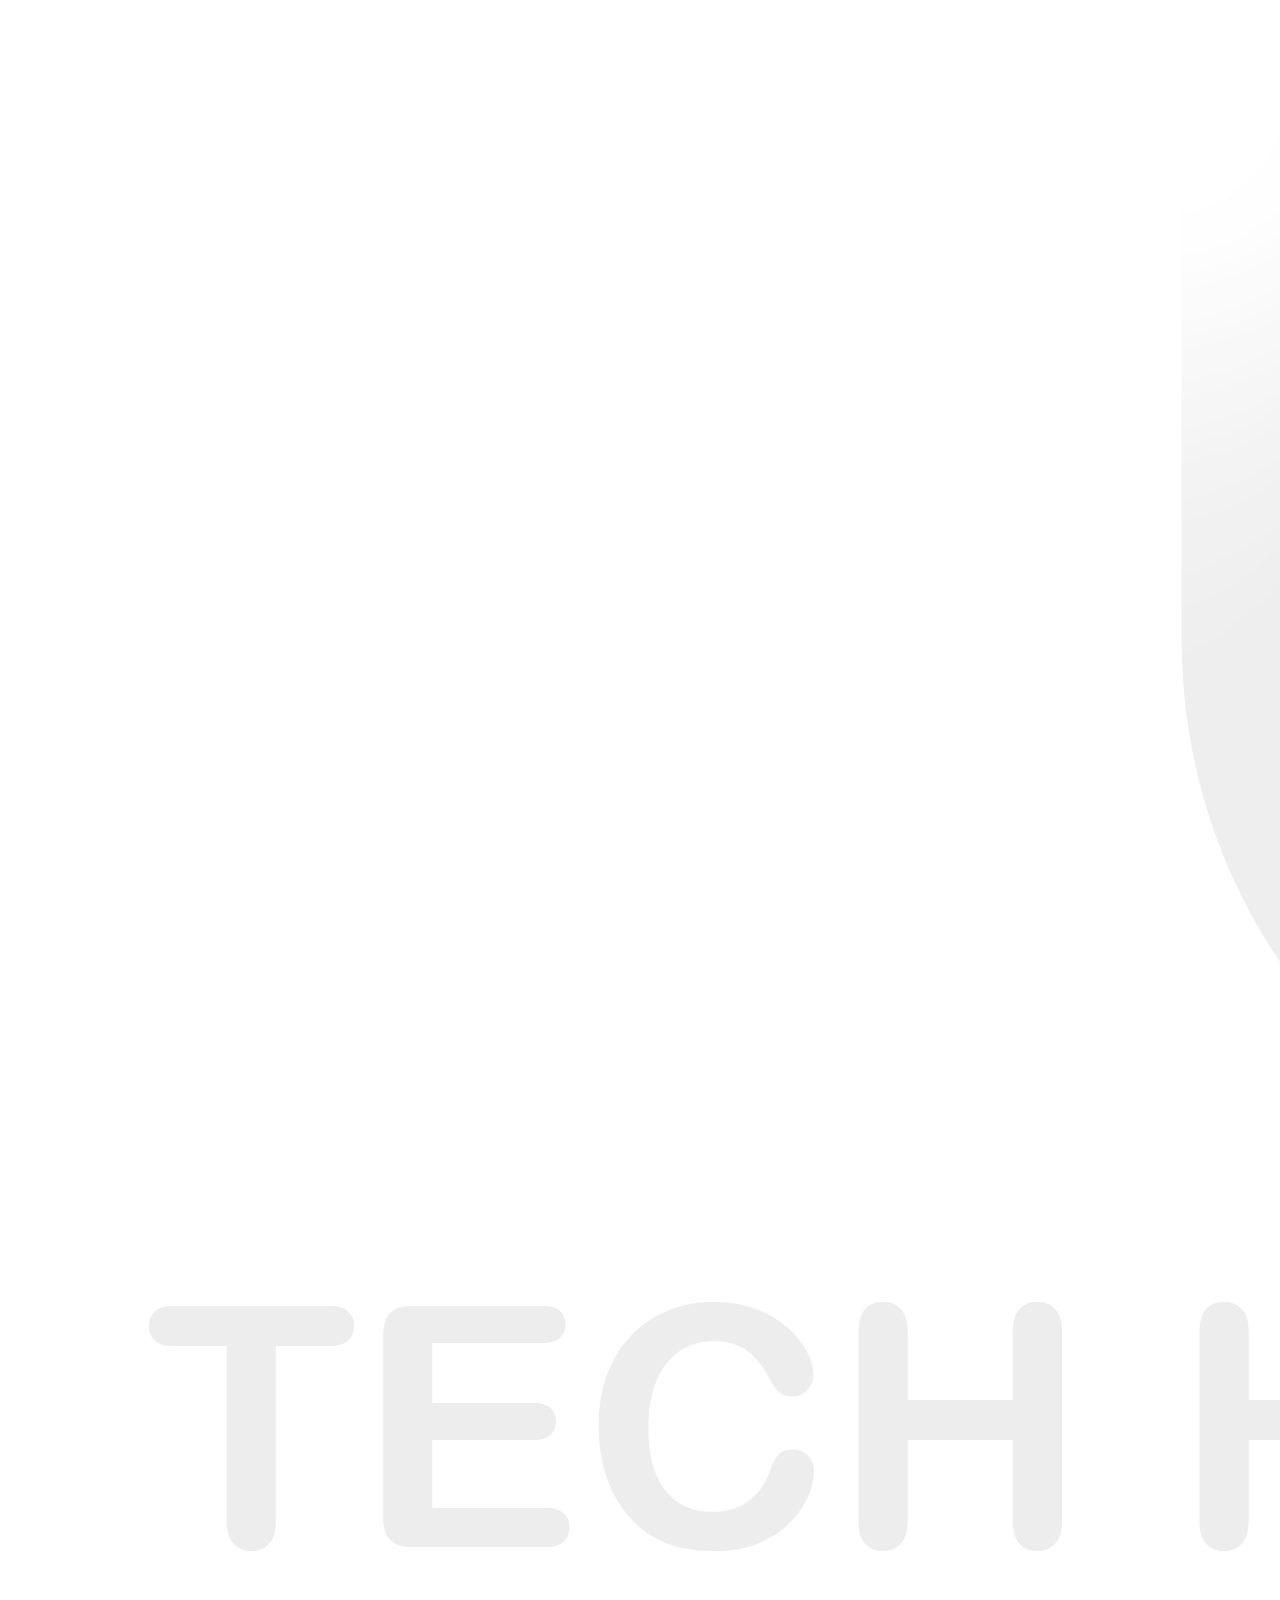
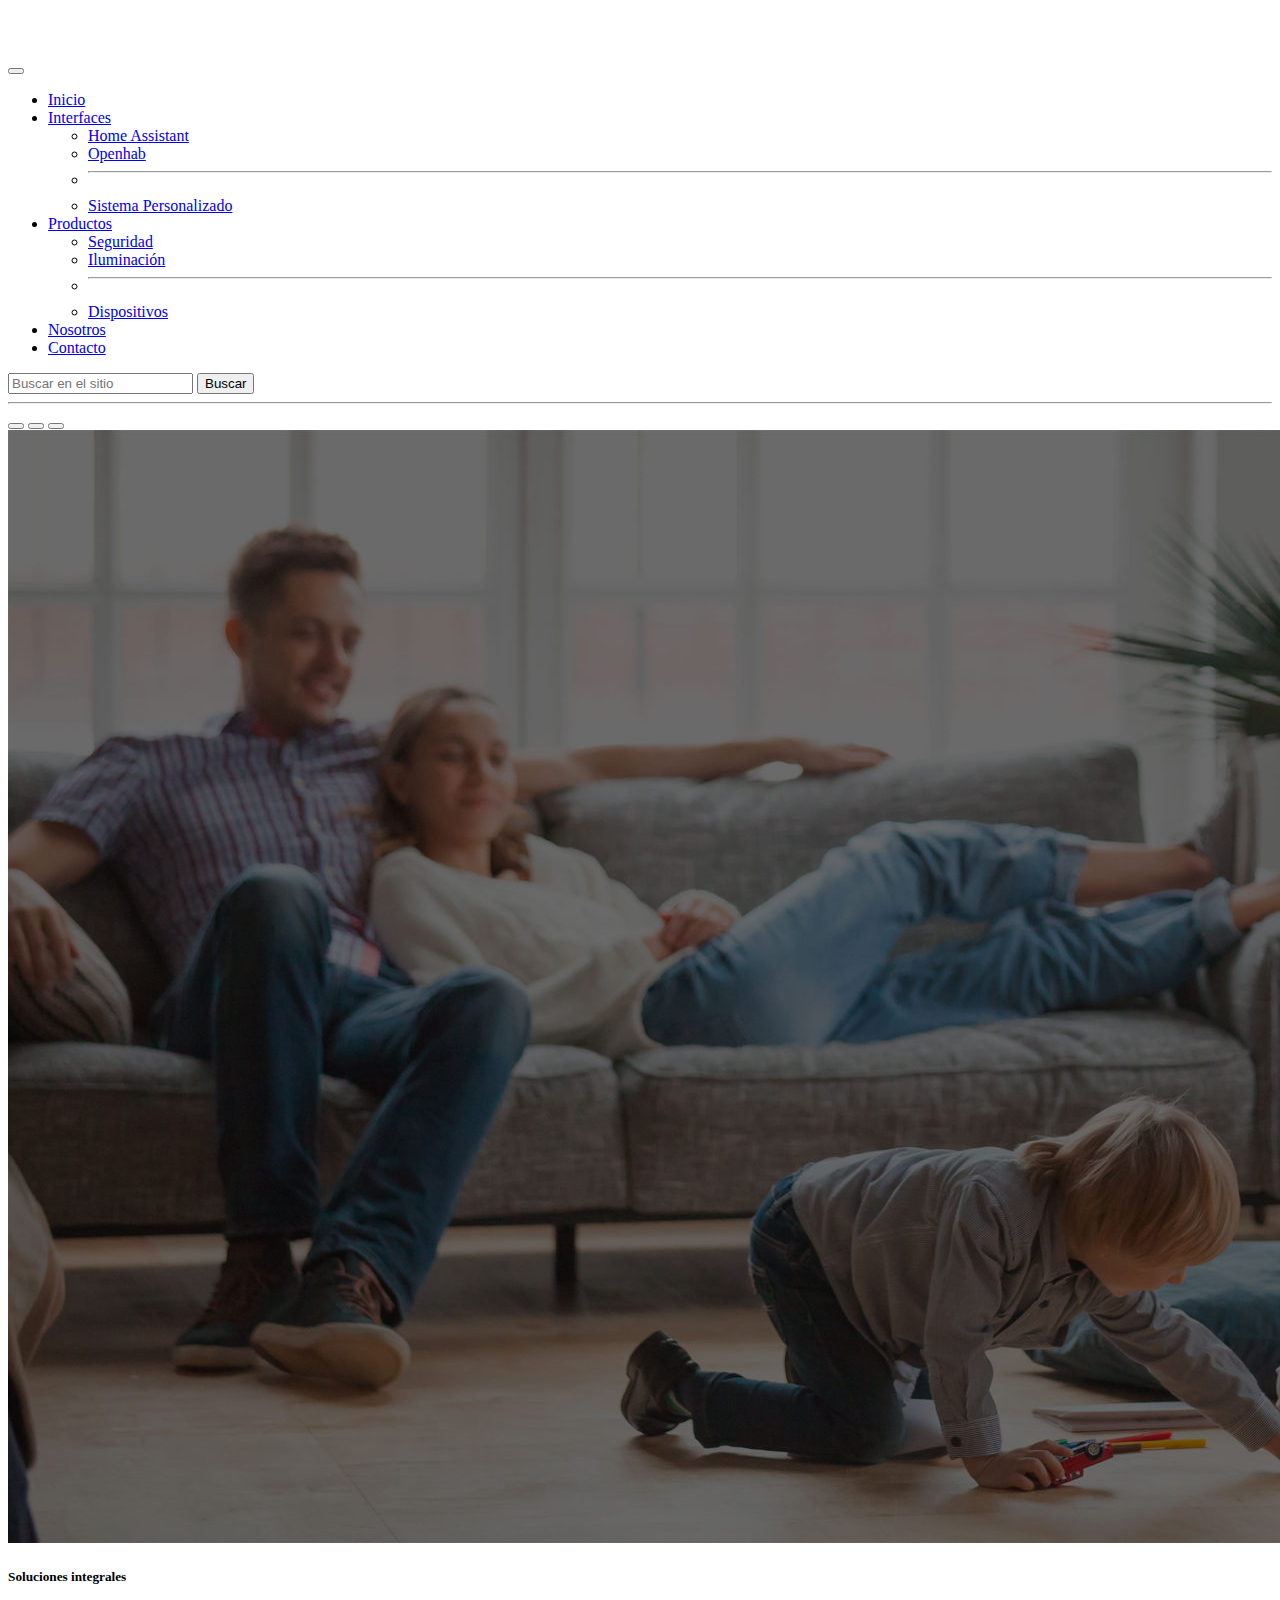
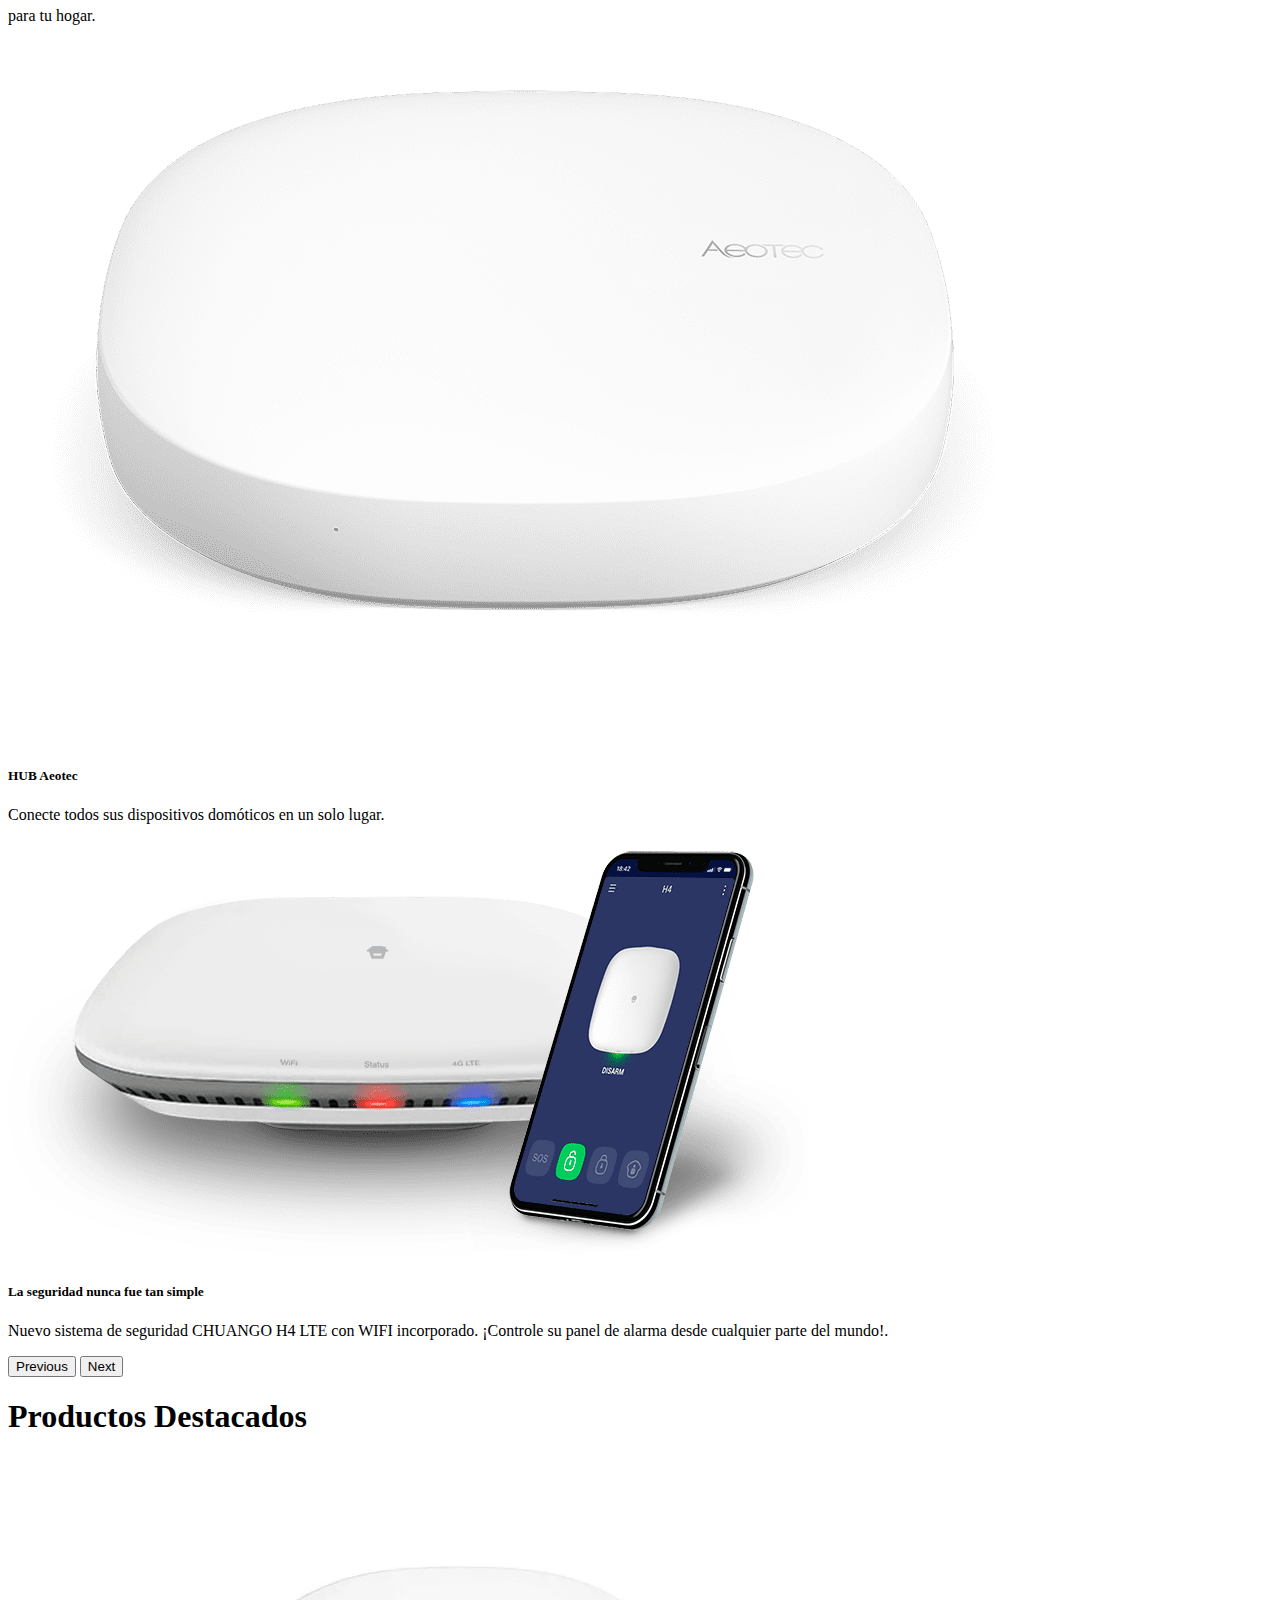
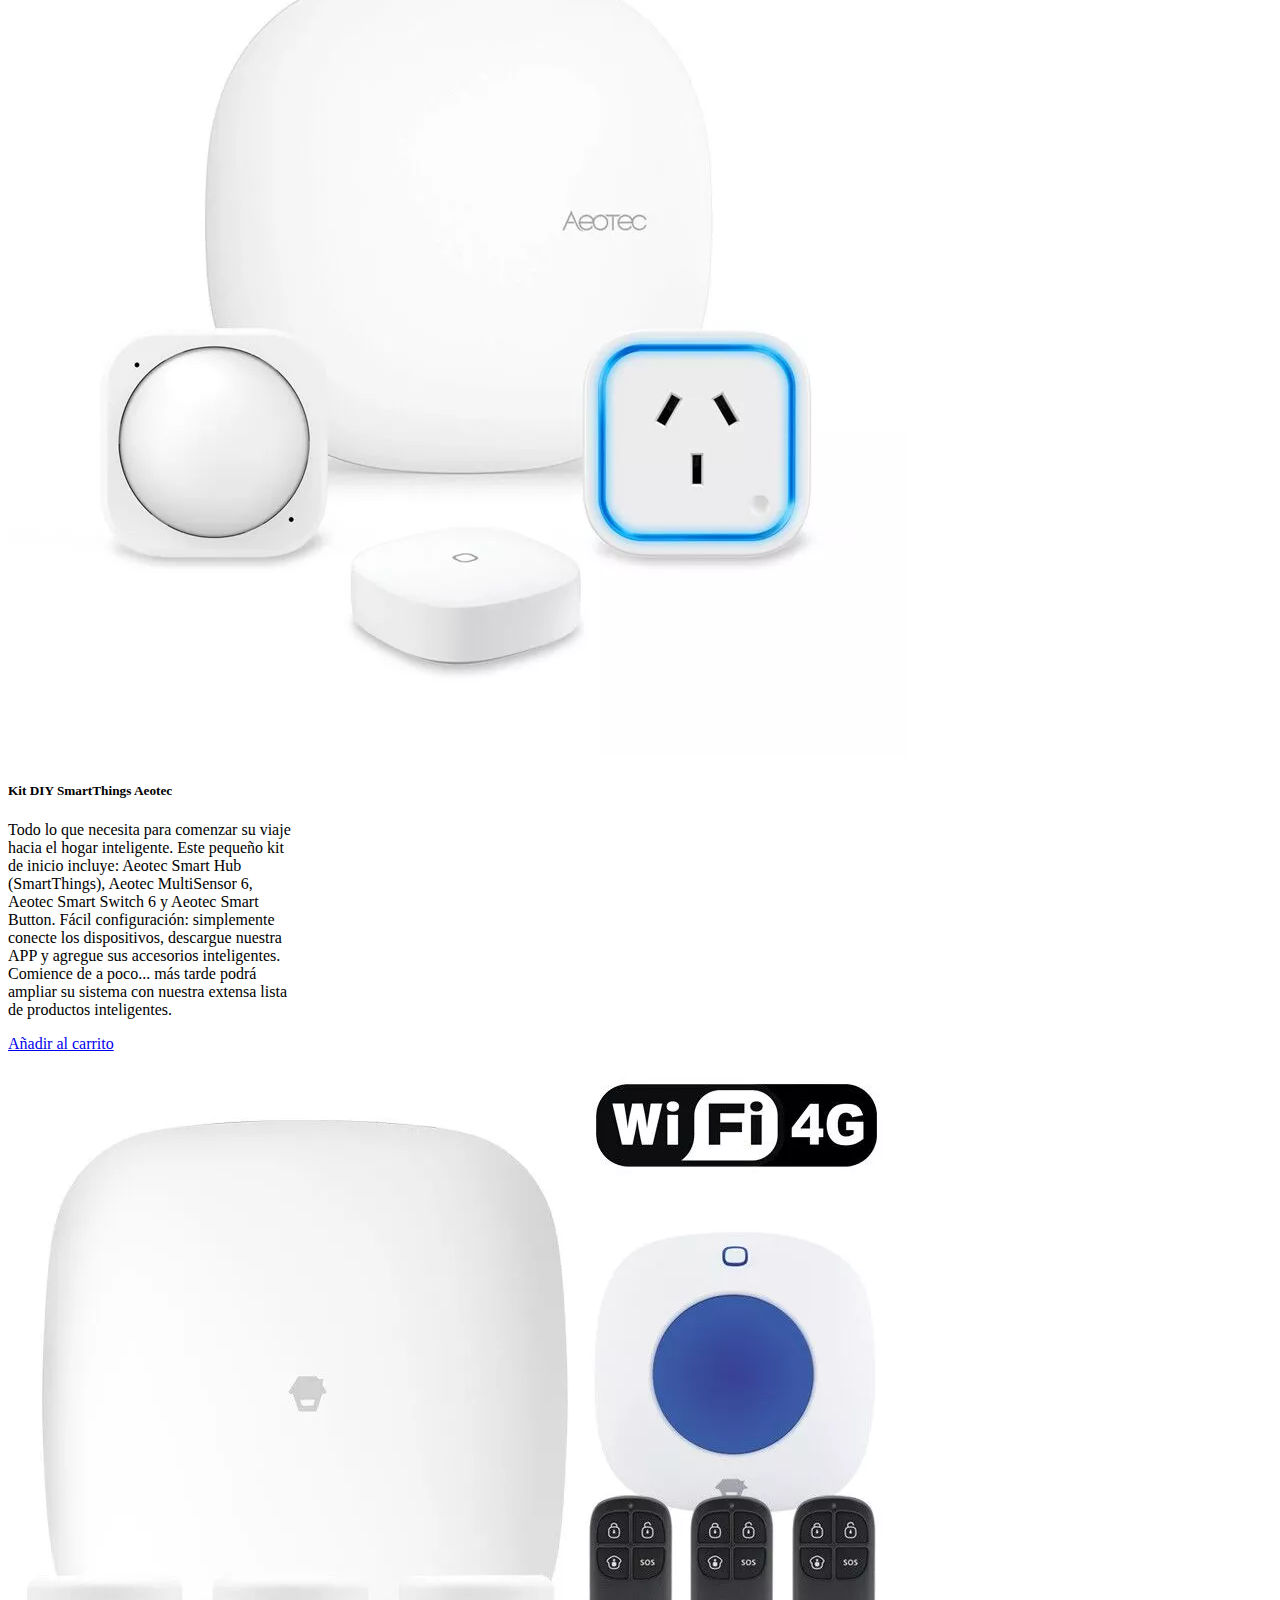
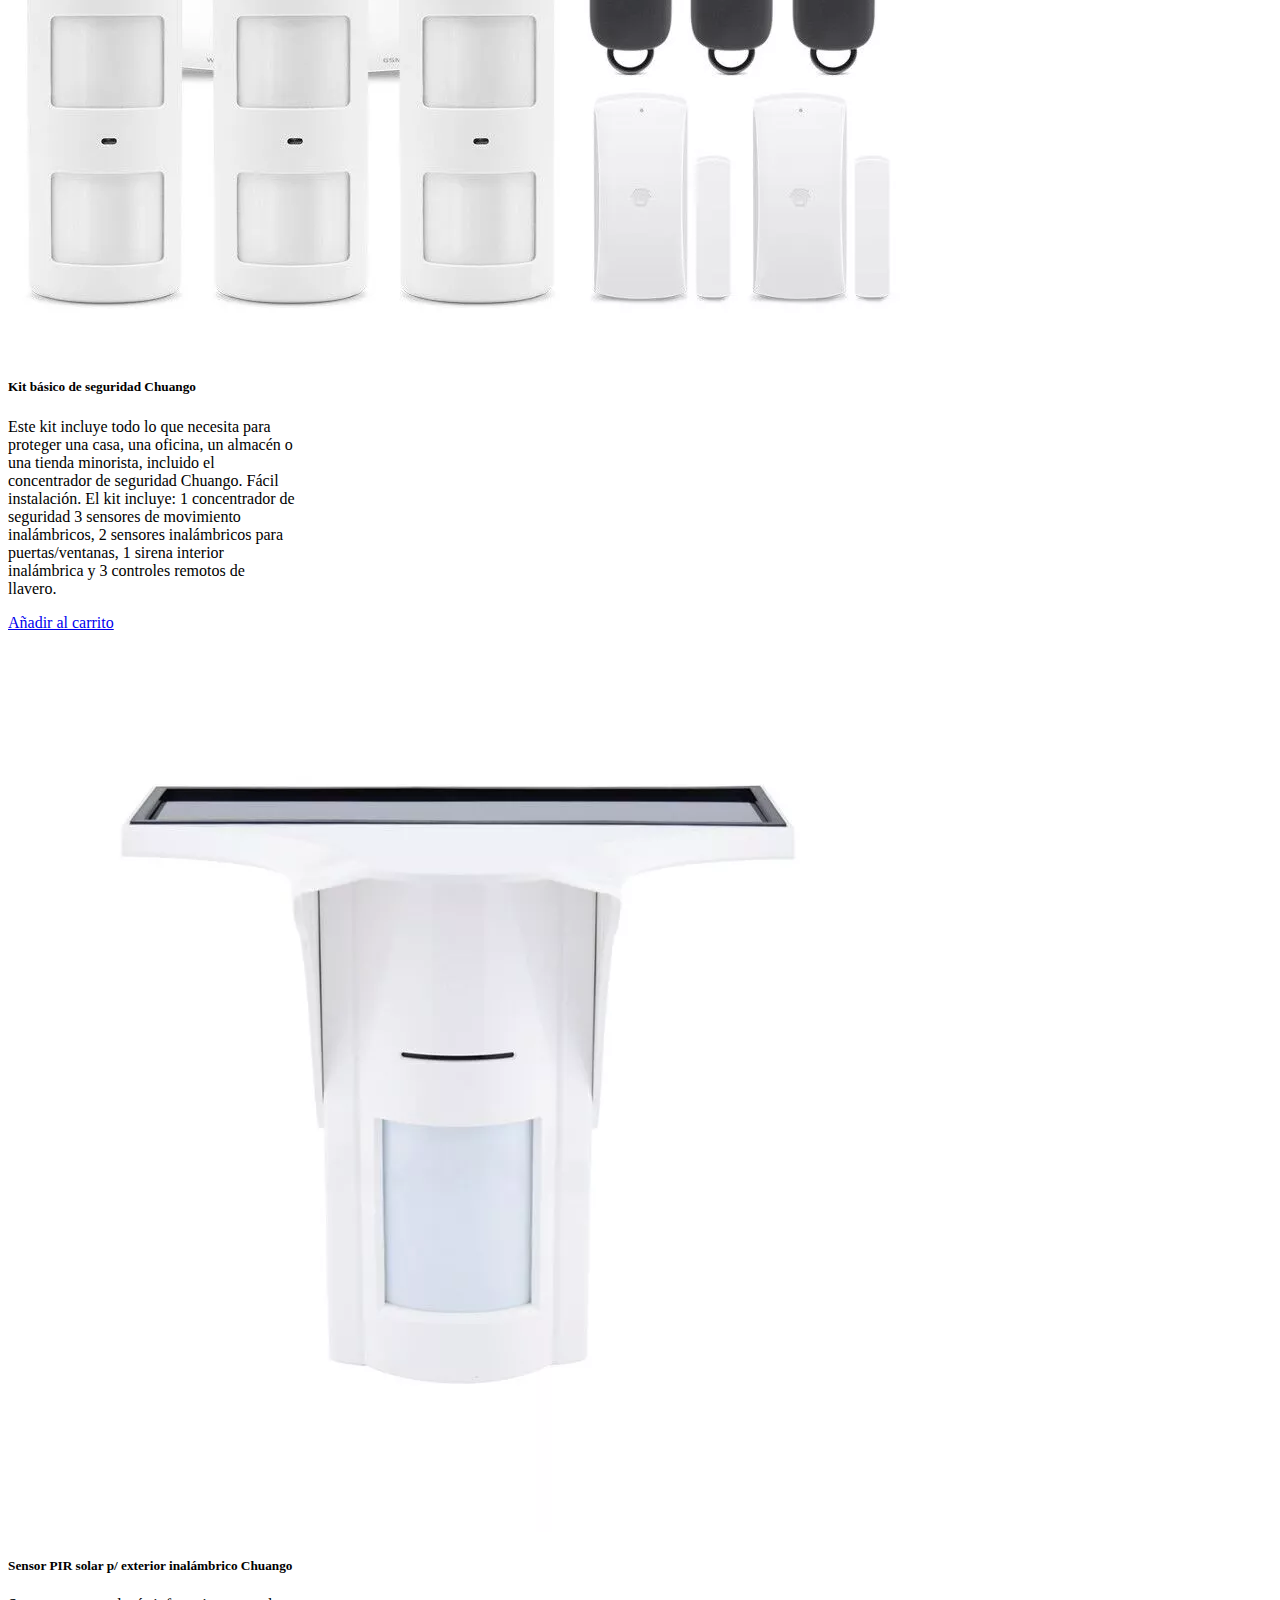
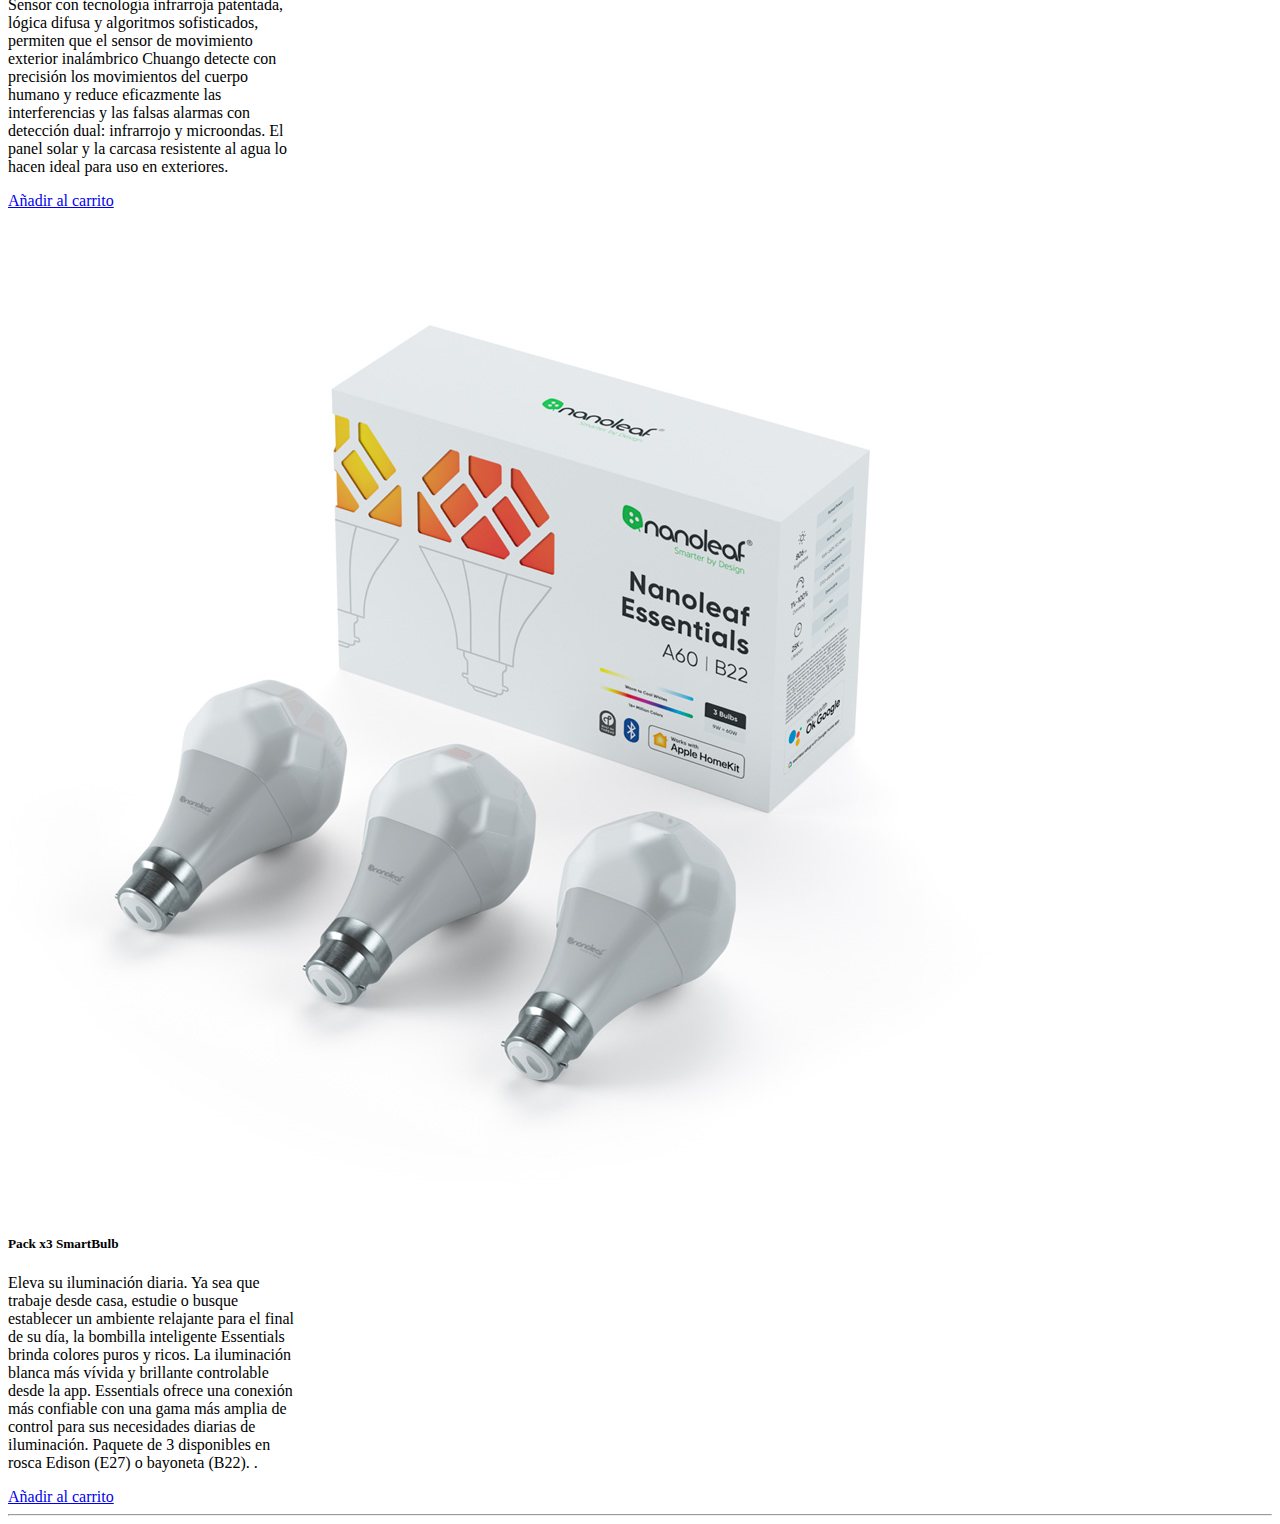
<file: index.html>
<!DOCTYPE html>
<html lang="en">

<head>
  <meta charset="UTF-8">
  <meta http-equiv="X-UA-Compatible" content="IE=edge">
  <meta name="viewport" content="width=device-width, initial-scale=1.0">
  <title>Inicio - THP</title>
  <link href="https://cdn.jsdelivr.net/npm/bootstrap@5.3.0-alpha3/dist/css/bootstrap.min.css" rel="stylesheet"
    integrity="sha384-KK94CHFLLe+nY2dmCWGMq91rCGa5gtU4mk92HdvYe+M/SXH301p5ILy+dN9+nJOZ" crossorigin="anonymous">
  <link rel="preconnect" href="https://fonts.googleapis.com">
  <link rel="preconnect" href="https://fonts.gstatic.com" crossorigin>
  <link
    href="https://fonts.googleapis.com/css2?family=Lato:wght@300&family=Montserrat:wght@500&family=Open+Sans:wght@300;400&family=Playfair+Display:wght@400;500&display=swap"
    rel="stylesheet">
  <link rel="stylesheet" href="./styles/styles.css">
</head>

<body>
  <header>
    <nav class="navbar navbar-expand-lg bg-body-tertiary">
      <div class="container-fluid">
        <figure class="navbar-brand" href="./index.html"><img src="./images/logo.png" alt="Logo">
        </figure>
        <button class="navbar-toggler" type="button" data-bs-toggle="collapse" data-bs-target="#navbarSupportedContent"
          aria-controls="navbarSupportedContent" aria-expanded="false" aria-label="Toggle navigation">
          <span class="navbar-toggler-icon"></span>
        </button>
        <div class="collapse navbar-collapse" id="navbarSupportedContent">
          <ul class="navbar-nav me-auto mb-2 mb-lg-0">
            <li class="nav-item">
              <a class="nav-link active" aria-current="page" href="./index.html">Inicio</a>
            </li>
            <li class="nav-item dropdown">
              <a class="nav-link dropdown-toggle" href="#" role="button" data-bs-toggle="dropdown"
                aria-expanded="false">
                Interfaces
              </a>
              <ul class="dropdown-menu">
                <li><a class="dropdown-item" href="./pages/system-hassio.html">Home Assistant</a></li>
                <li><a class="dropdown-item" href="./pages/system-openhab.html">Openhab</a></li>
                <li>
                  <hr class="dropdown-divider">
                </li>
                <li><a class="dropdown-item" href="./pages/system-custom.html">Sistema Personalizado</a></li>
              </ul>
            </li>
            <li class="nav-item dropdown">
              <a class="nav-link dropdown-toggle" href="#" role="button" data-bs-toggle="dropdown"
                aria-expanded="false">
                Productos
              </a>
              <ul class="dropdown-menu">
                <li><a class="dropdown-item" href="./pages/shop-security.html">Seguridad</a></li>
                <li><a class="dropdown-item" href="./pages/shop-ilumination.html">Iluminación</a></li>
                <li>
                  <hr class="dropdown-divider">
                </li>
                <li><a class="dropdown-item" href="./pages/shop-iot.html">Dispositivos</a></li>
              </ul>
            </li>
            <li class="nav-item">
              <a class="nav-link" href="./pages/us.html">Nosotros</a>
            </li>
            <li class="nav-item">
              <a class="nav-link" href="./pages/contact.html">Contacto</a>
            </li>
          </ul>
          <form class="d-flex" role="search">
            <input class="form-control me-2" type="search" placeholder="Buscar en el sitio" aria-label="Search">
            <button class="btn btn-outline-success" type="submit">Buscar</button>
          </form>
        </div>
      </div>
    </nav>
    <hr>
  </header>

  <main>
    <div id="carouselExampleCaptions" class="carousel slide">
      <div class="carousel-indicators">
        <button type="button" data-bs-target="#carouselExampleCaptions" data-bs-slide-to="0" class="active"
          aria-current="true" aria-label="Slide 1"></button>
        <button type="button" data-bs-target="#carouselExampleCaptions" data-bs-slide-to="1"
          aria-label="Slide 2"></button>
        <button type="button" data-bs-target="#carouselExampleCaptions" data-bs-slide-to="2"
          aria-label="Slide 3"></button>
      </div>
      <div class="carousel-inner">
        <div class="carousel-item active">
          <img src="./images/slide-1.jpg" class="d-block w-100" alt="...">
          <div class="carousel-caption d-none d-md-block">
            <h5>Soluciones integrales</h5>
            <p>para tu hogar.</p>
          </div>
        </div>
        <div class="carousel-item">
          <img src="./images/slide-2.png" class="d-block w-50" alt="...">
          <div class="carousel-caption d-none d-md-block">
            <h5>HUB Aeotec</h5>
            <p>Conecte todos sus dispositivos domóticos en un solo lugar.</p>
          </div>
        </div>
        <div class="carousel-item">
          <img src="./images/slide-3.png" class="d-block w-50" alt="...">
          <div class="carousel-caption d-none d-md-block">
            <h5>La seguridad nunca fue tan simple</h5>
            <p>Nuevo sistema de seguridad CHUANGO H4 LTE con WIFI incorporado. ¡Controle su panel de alarma desde
              cualquier parte del mundo!.</p>
          </div>
        </div>
      </div>
      <button class="carousel-control-prev" type="button" data-bs-target="#carouselExampleCaptions"
        data-bs-slide="prev">
        <span class="carousel-control-prev-icon" aria-hidden="true"></span>
        <span class="visually-hidden">Previous</span>
      </button>
      <button class="carousel-control-next" type="button" data-bs-target="#carouselExampleCaptions"
        data-bs-slide="next">
        <span class="carousel-control-next-icon" aria-hidden="true"></span>
        <span class="visually-hidden">Next</span>
      </button>
    </div>

    <h1 id="destacados" class="container">Productos Destacados</h1>
    <div class="container text-center">
      <div class="row">
        <div class="col">
          <div class="card" style="width: 18rem;">
            <img src="./images/shop/aeotec-diy-smart-starter-kit-small.webp" class="card-img-top" alt="...">
            <div class="card-body">
              <h5 class="card-title">Kit DIY SmartThings Aeotec</h5>
              <p class="card-text">Todo lo que necesita para comenzar su viaje hacia el hogar inteligente. Este pequeño kit de inicio incluye: Aeotec Smart Hub (SmartThings), Aeotec MultiSensor 6, Aeotec Smart Switch 6 y Aeotec Smart Button. Fácil configuración: simplemente conecte los dispositivos, descargue nuestra APP y agregue sus accesorios inteligentes. Comience de a poco... más tarde podrá ampliar su sistema con nuestra extensa lista de productos inteligentes.
</p>
              <a href="#" class="btn btn-primary">Añadir al carrito</a>
            </div>
          </div>
        </div>
        <div class="col">
          <div class="card" style="width: 18rem;">
            <img src="./images/shop/chuango-family-home-security-starter-kit-68f.webp" class="card-img-top" alt="...">
            <div class="card-body">
              <h5 class="card-title">Kit básico de seguridad Chuango</h5>
              <p class="card-text">Este kit incluye todo lo que necesita para proteger una casa, una oficina, un almacén o una tienda minorista, incluido el concentrador de seguridad Chuango. Fácil instalación. El kit incluye: 1 concentrador de seguridad 3 sensores de movimiento inalámbricos, 2 sensores inalámbricos para puertas/ventanas, 1 sirena interior inalámbrica y 3 controles remotos de llavero. 
              </p>
              <a href="#" class="btn btn-primary">Añadir al carrito</a>
            </div>
          </div>
        </div>
        <div class="col">
          <div class="card" style="width: 18rem;">
            <img src="./images/shop/chuango-wireless-outdoor-solar-motion-sensor.webp"  class="card-img-top" alt="...">
            <div class="card-body">
              <h5 class="card-title">Sensor PIR solar p/ exterior inalámbrico Chuango</h5>
              <p class="card-text">Sensor con tecnología infrarroja patentada, lógica difusa y algoritmos sofisticados, permiten que el sensor de movimiento exterior inalámbrico Chuango detecte con precisión los movimientos del cuerpo humano y reduce eficazmente las interferencias y las falsas alarmas con detección dual: infrarrojo y microondas. El panel solar y la carcasa resistente al agua lo hacen ideal para uso en exteriores.</p>
              <a href="#" class="btn btn-primary">Añadir al carrito</a>
            </div>
          </div>
        </div>
        <div class="col">
          <div class="card" style="width: 18rem;">
            <img src="./images/shop/nanoleaf-essentials-smart-bulb-b22-3-pack.jpg" class="card-img-top" alt="...">
            <div class="card-body">
              <h5 class="card-title">Pack x3 SmartBulb</h5>
              <p class="card-text">Eleva su iluminación diaria. Ya sea que trabaje desde casa, estudie o busque establecer un ambiente relajante para el final de su día, la bombilla inteligente Essentials brinda colores puros y ricos. La iluminación blanca más vívida y brillante controlable desde la app. Essentials ofrece una conexión más confiable con una gama más amplia de control para sus necesidades diarias de iluminación. Paquete de 3 disponibles en rosca Edison (E27) o bayoneta (B22).
                .</p>
              <a href="#" class="btn btn-primary">Añadir al carrito</a>
            </div>
          </div>
        </div>
 <hr class="prefooter">
      </main>




    
  <script src="https://cdn.jsdelivr.net/npm/bootstrap@5.3.0-alpha3/dist/js/bootstrap.bundle.min.js"
    integrity="sha384-ENjdO4Dr2bkBIFxQpeoTz1HIcje39Wm4jDKdf19U8gI4ddQ3GYNS7NTKfAdVQSZe"
    crossorigin="anonymous"></script>

</body>

</html>
</file>
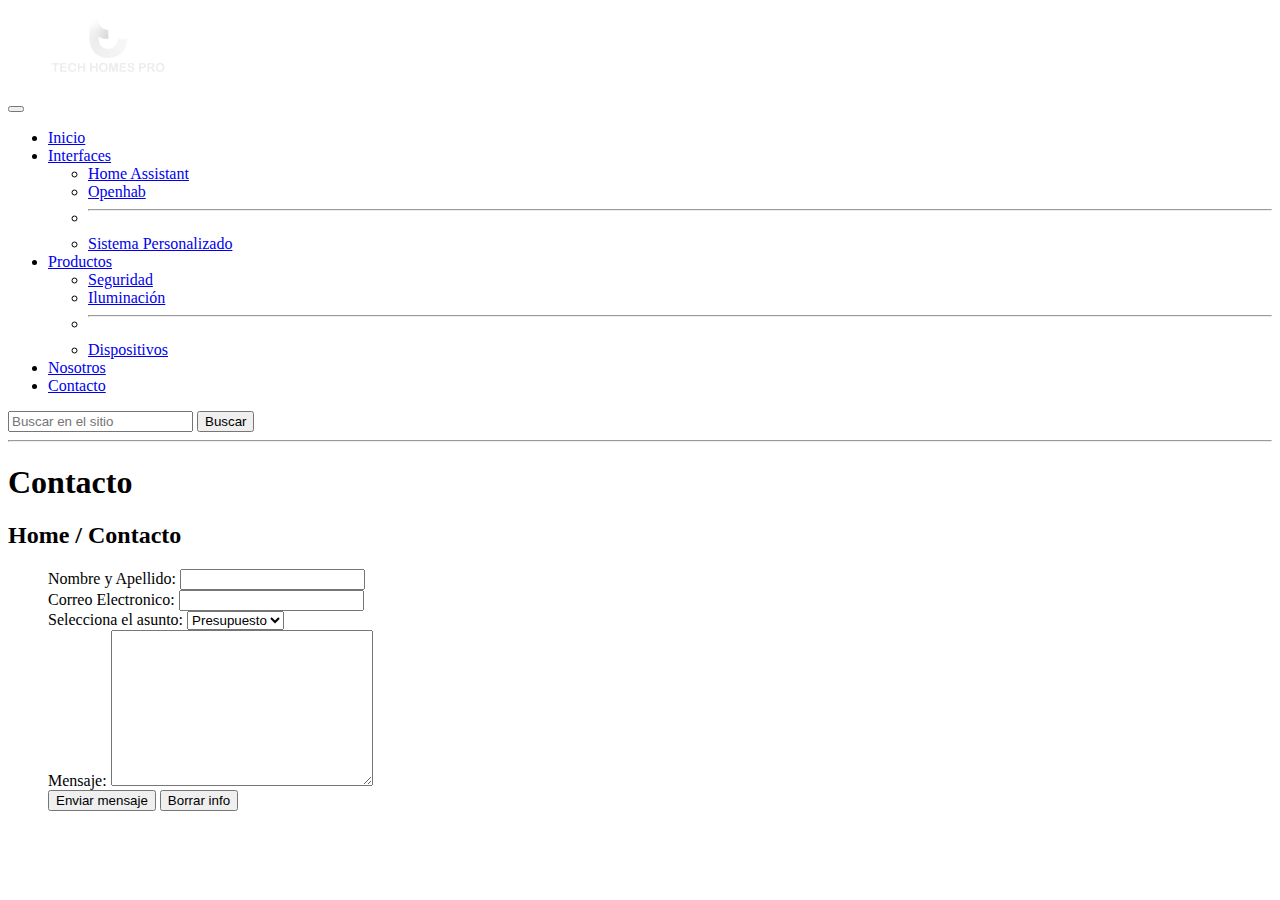
<file: pages/contact.html>
<!DOCTYPE html>
<html lang="en">

<head>
    <meta charset="UTF-8">
    <meta http-equiv="X-UA-Compatible" content="IE=edge">
    <meta name="viewport" content="width=device-width, initial-scale=1.0">
    <title>Contacto</title>
    <link href="https://cdn.jsdelivr.net/npm/bootstrap@5.3.0-alpha3/dist/css/bootstrap.min.css" rel="stylesheet"
    integrity="sha384-KK94CHFLLe+nY2dmCWGMq91rCGa5gtU4mk92HdvYe+M/SXH301p5ILy+dN9+nJOZ" crossorigin="anonymous">
<link rel="preconnect" href="https://fonts.googleapis.com">
<link rel="preconnect" href="https://fonts.gstatic.com" crossorigin>
<link
    href="https://fonts.googleapis.com/css2?family=Lato:wght@300&family=Montserrat:wght@500&family=Open+Sans:wght@300;400&family=Playfair+Display:wght@400;500&display=swap"
    rel="stylesheet">
    <link href="https://cdn.jsdelivr.net/npm/bootstrap@5.3.0-alpha3/dist/css/bootstrap.min.css" rel="stylesheet"
    integrity="sha384-KK94CHFLLe+nY2dmCWGMq91rCGa5gtU4mk92HdvYe+M/SXH301p5ILy+dN9+nJOZ" crossorigin="anonymous">
<link rel="preconnect" href="https://fonts.googleapis.com">
<link rel="preconnect" href="https://fonts.gstatic.com" crossorigin>
<link
    href="https://fonts.googleapis.com/css2?family=Lato:wght@300&family=Montserrat:wght@500&family=Open+Sans:wght@300;400&family=Playfair+Display:wght@400;500&display=swap"
    rel="stylesheet">
    <link rel="stylesheet" href="../styles/styles.css">
</head>

<body>
    <header>

        <nav class="navbar navbar-expand-lg bg-body-tertiary">
            <div class="container-fluid">
              <figure class="navbar-brand" href="#"><img src="../images/logo.png" alt="Logo" width="120">
              </figure>
              <button class="navbar-toggler" type="button" data-bs-toggle="collapse" data-bs-target="#navbarSupportedContent"
                aria-controls="navbarSupportedContent" aria-expanded="false" aria-label="Toggle navigation">
                <span class="navbar-toggler-icon"></span>
              </button>
              <div class="collapse navbar-collapse" id="navbarSupportedContent">
                <ul class="navbar-nav me-auto mb-2 mb-lg-0">
                  <li class="nav-item">
                    <a class="nav-link" aria-current="page" href="../index.html">Inicio</a>
                  </li>
                  <li class="nav-item dropdown">
                    <a class="nav-link dropdown-toggle" href="#" role="button" data-bs-toggle="dropdown"
                      aria-expanded="false">
                      Interfaces
                    </a>
                    <ul class="dropdown-menu">
                      <li><a class="dropdown-item" href="../pages/system-hassio.html">Home Assistant</a></li>
                      <li><a class="dropdown-item" href="../pages/system-openhab.html">Openhab</a></li>
                      <li>
                        <hr class="dropdown-divider">
                      </li>
                      <li><a class="dropdown-item" href="../pages/system-custom.html">Sistema Personalizado</a></li>
                    </ul>
                  </li>
                  <li class="nav-item dropdown">
                    <a class="nav-link dropdown-toggle" href="#" role="button" data-bs-toggle="dropdown"
                      aria-expanded="false">
                      Productos
                    </a>
                    <ul class="dropdown-menu">
                      <li><a class="dropdown-item" href="../pages/shop-security.html">Seguridad</a></li>
                      <li><a class="dropdown-item" href="../pages/shop-ilumination.html">Iluminación</a></li>
                      <li>
                        <hr class="dropdown-divider">
                      </li>
                      <li><a class="dropdown-item" href="../pages/shop-iot.html">Dispositivos</a></li>
                    </ul>
                  </li>
                  <li class="nav-item">
                    <a class="nav-link" href="../pages/us.html">Nosotros</a>
                  </li>
                  <li class="nav-item">
                    <a class="nav-link active" href="../pages/contact.html">Contacto</a>
                  </li>
                </ul>
                <form class="d-flex" role="search">
                  <input class="form-control me-2" type="search" placeholder="Buscar en el sitio" aria-label="Search">
                  <button class="btn btn-outline-success" type="submit">Buscar</button>
                </form>
              </div>
            </div>
          </nav>
          <hr>
    </header>
    <main>
        <h1 class="titulos">Contacto</h1>
        <h2 class="ruta">Home / Contacto</h2>

        <figure>
            <form action="">

                <div>
                    <label for="nombre-usuario">Nombre y Apellido:</label>
                    <input id="nombre-usuario" type="text">
                </div>

                <div>
                    <label for="email-usuario">Correo Electronico:</label>
                    <input id="email-usuario" type="email">
                </div>

                <div>
                    <label for="asunto-mensaje">Selecciona el asunto:</label>
                    <select name="" id="asunto-mensaje">
                        <option value="mensaje">Presupuesto</option>
                        <option value="queja">Instalación</option>
                        <option value="otro">Visita</option>
                    </select>
                </div>

                <div>
                    <label for="mensaje-usuario">Mensaje:</label>
                    <textarea id="mensaje-usuario" cols="30" rows="10"></textarea>
                </div>



                <div>
                    <input type="submit" value="Enviar mensaje">
                    <input type="reset" value="Borrar info">
                </div>

            </form>



    </main>

    <footer>

    </footer>
    <script src="https://cdn.jsdelivr.net/npm/bootstrap@5.3.0-alpha3/dist/js/bootstrap.bundle.min.js"
    integrity="sha384-ENjdO4Dr2bkBIFxQpeoTz1HIcje39Wm4jDKdf19U8gI4ddQ3GYNS7NTKfAdVQSZe"
    crossorigin="anonymous"></script>

    </body>

</html>
</file>
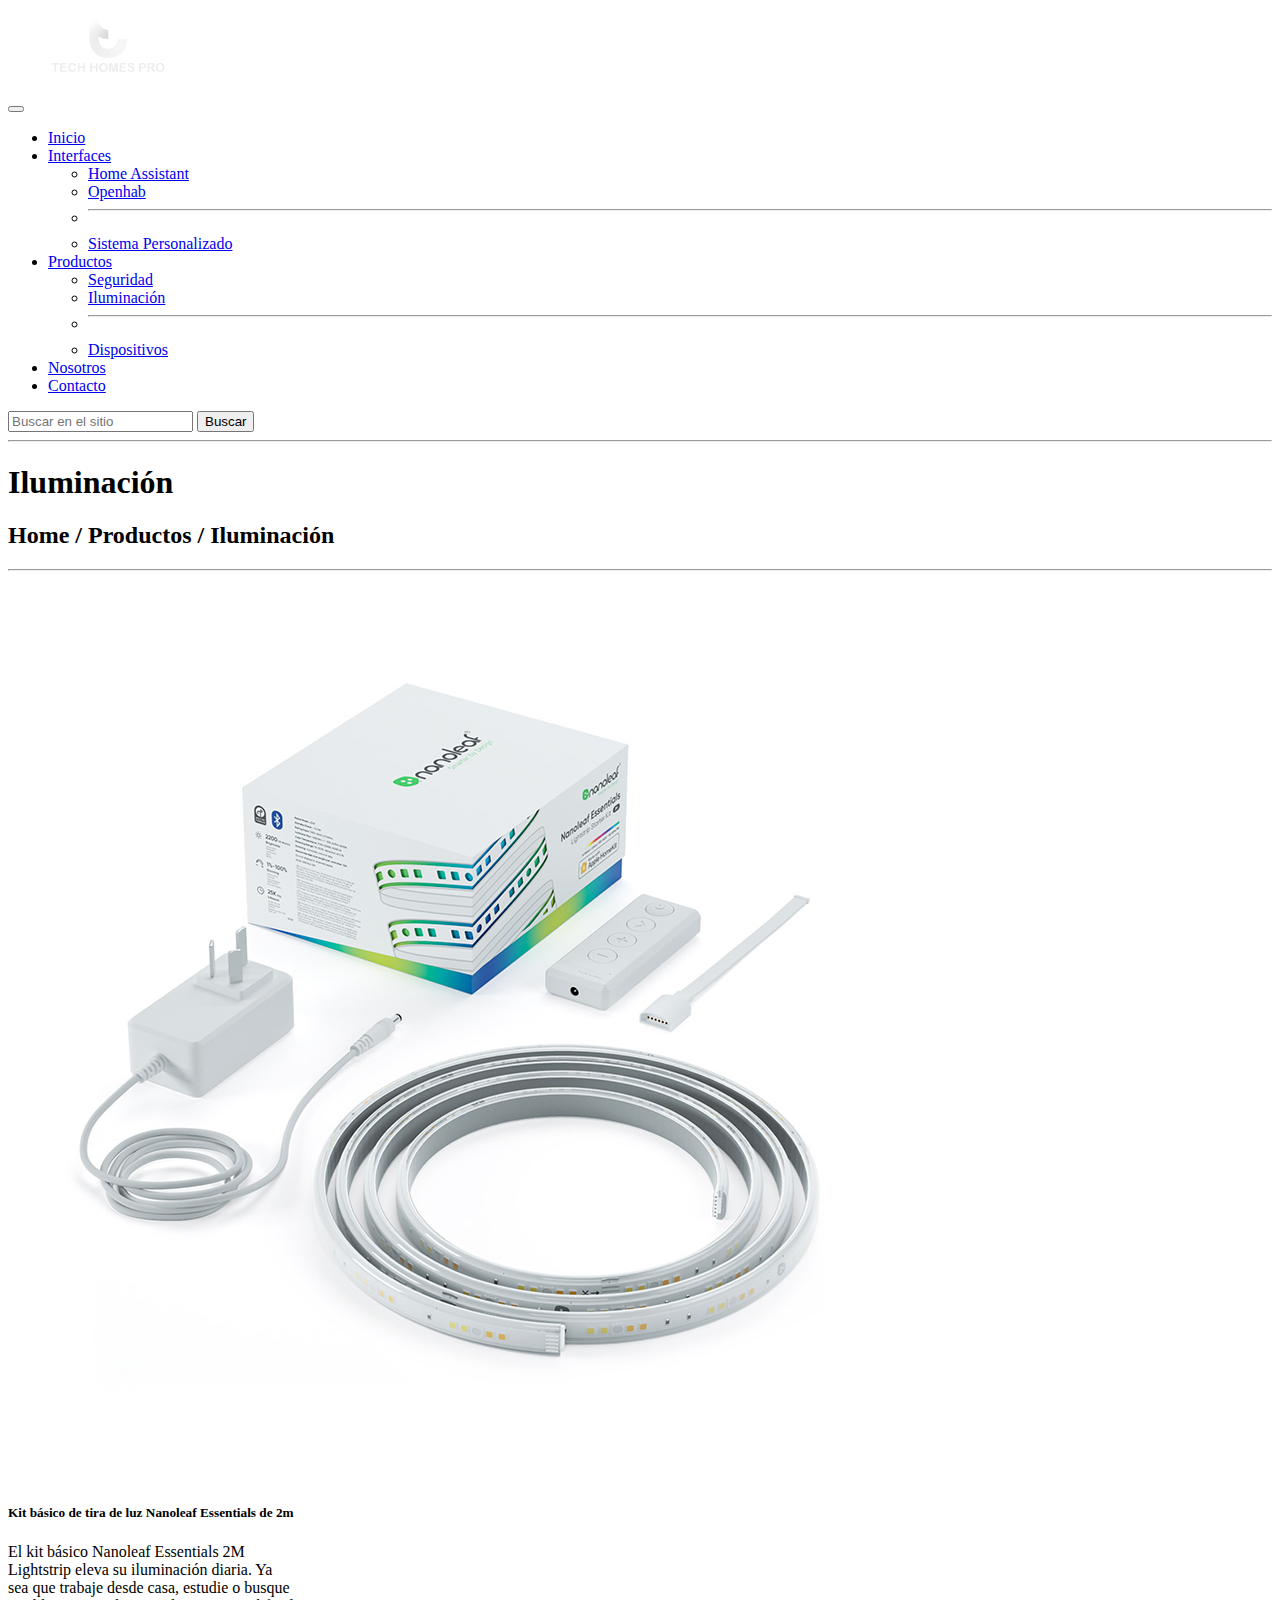
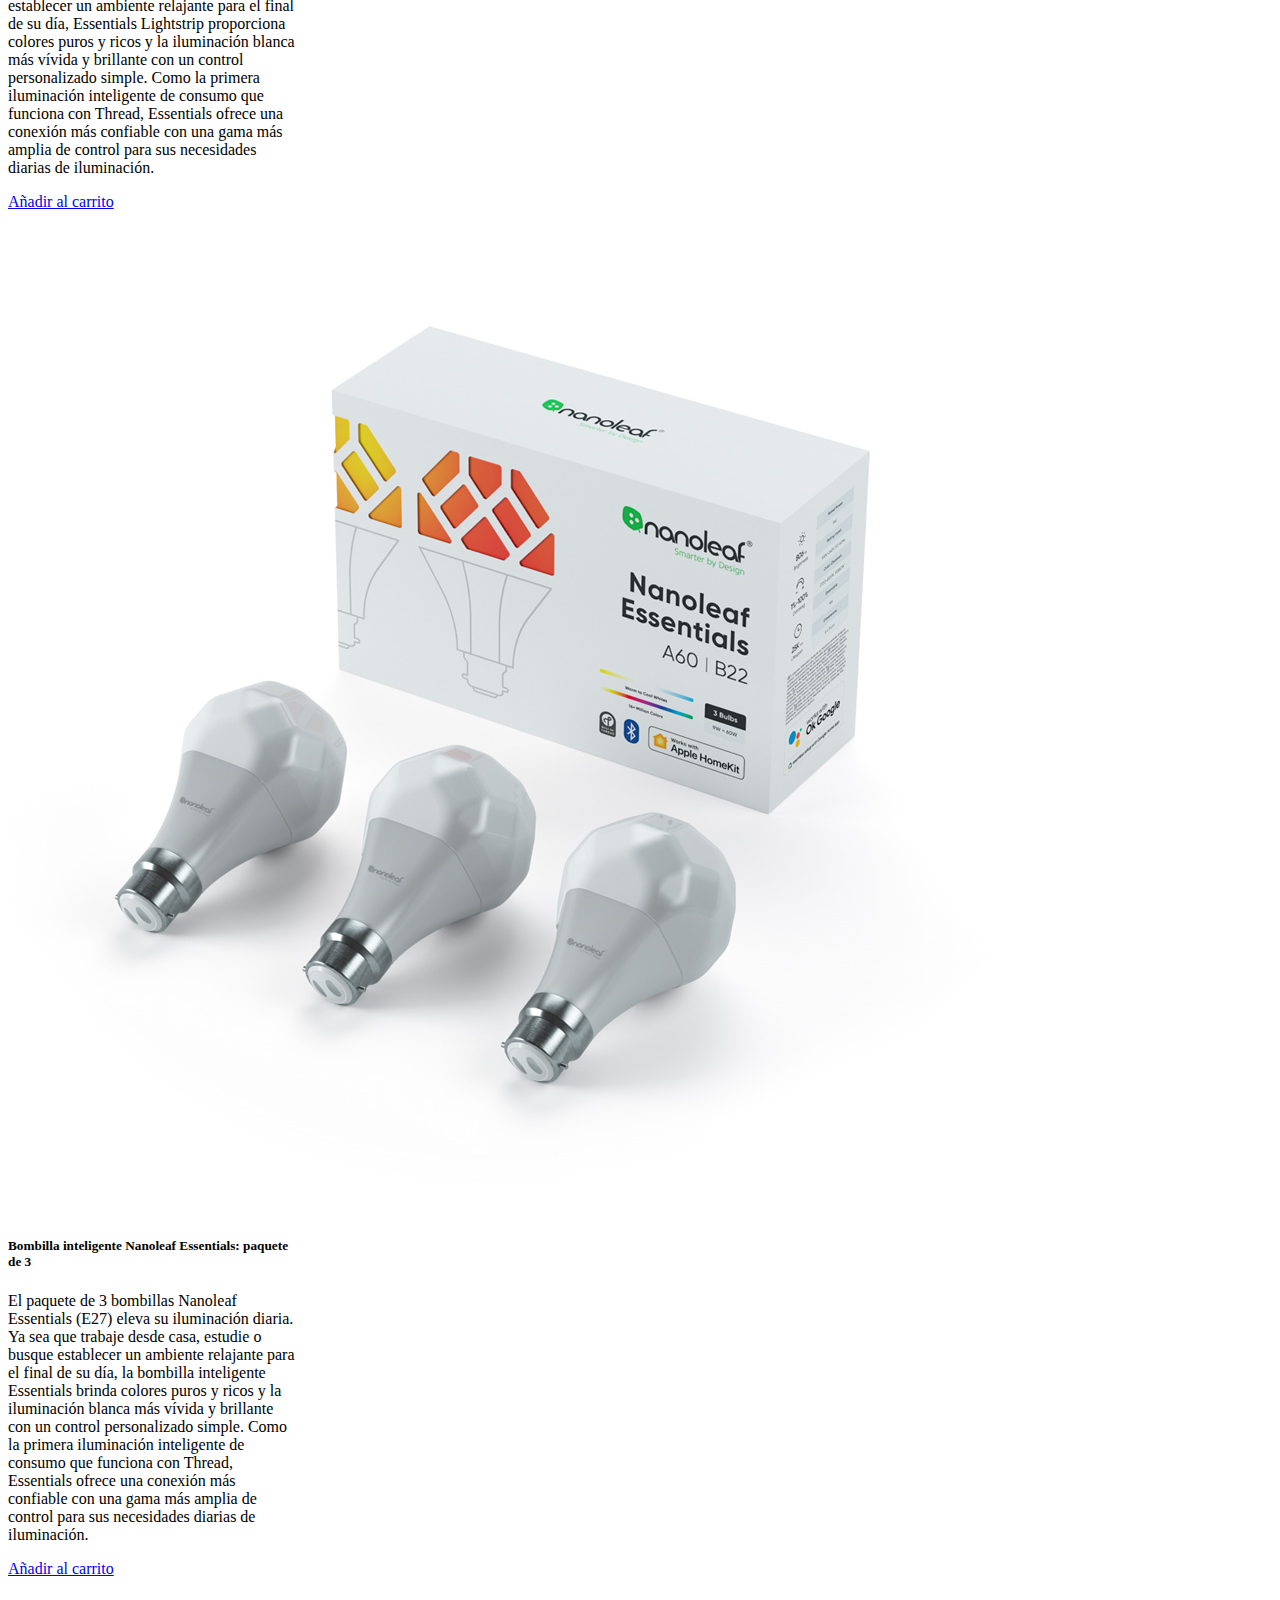
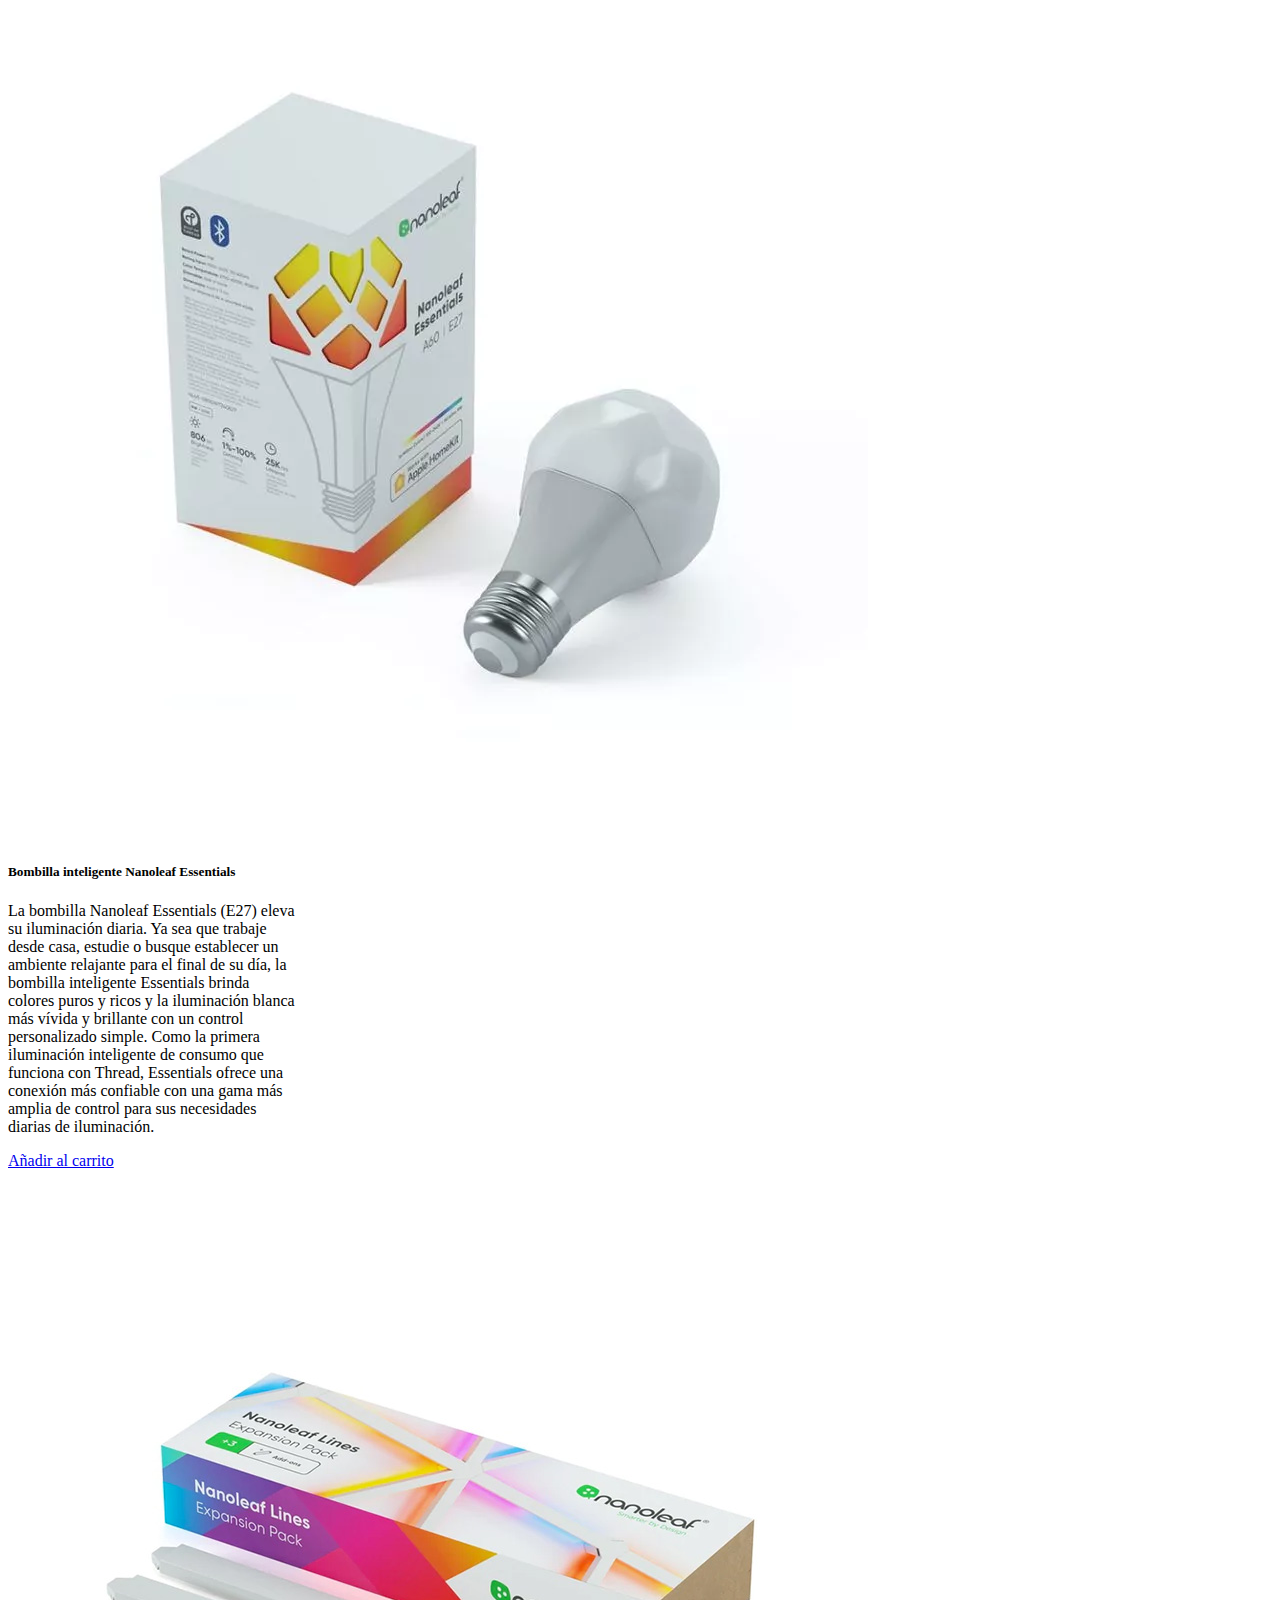
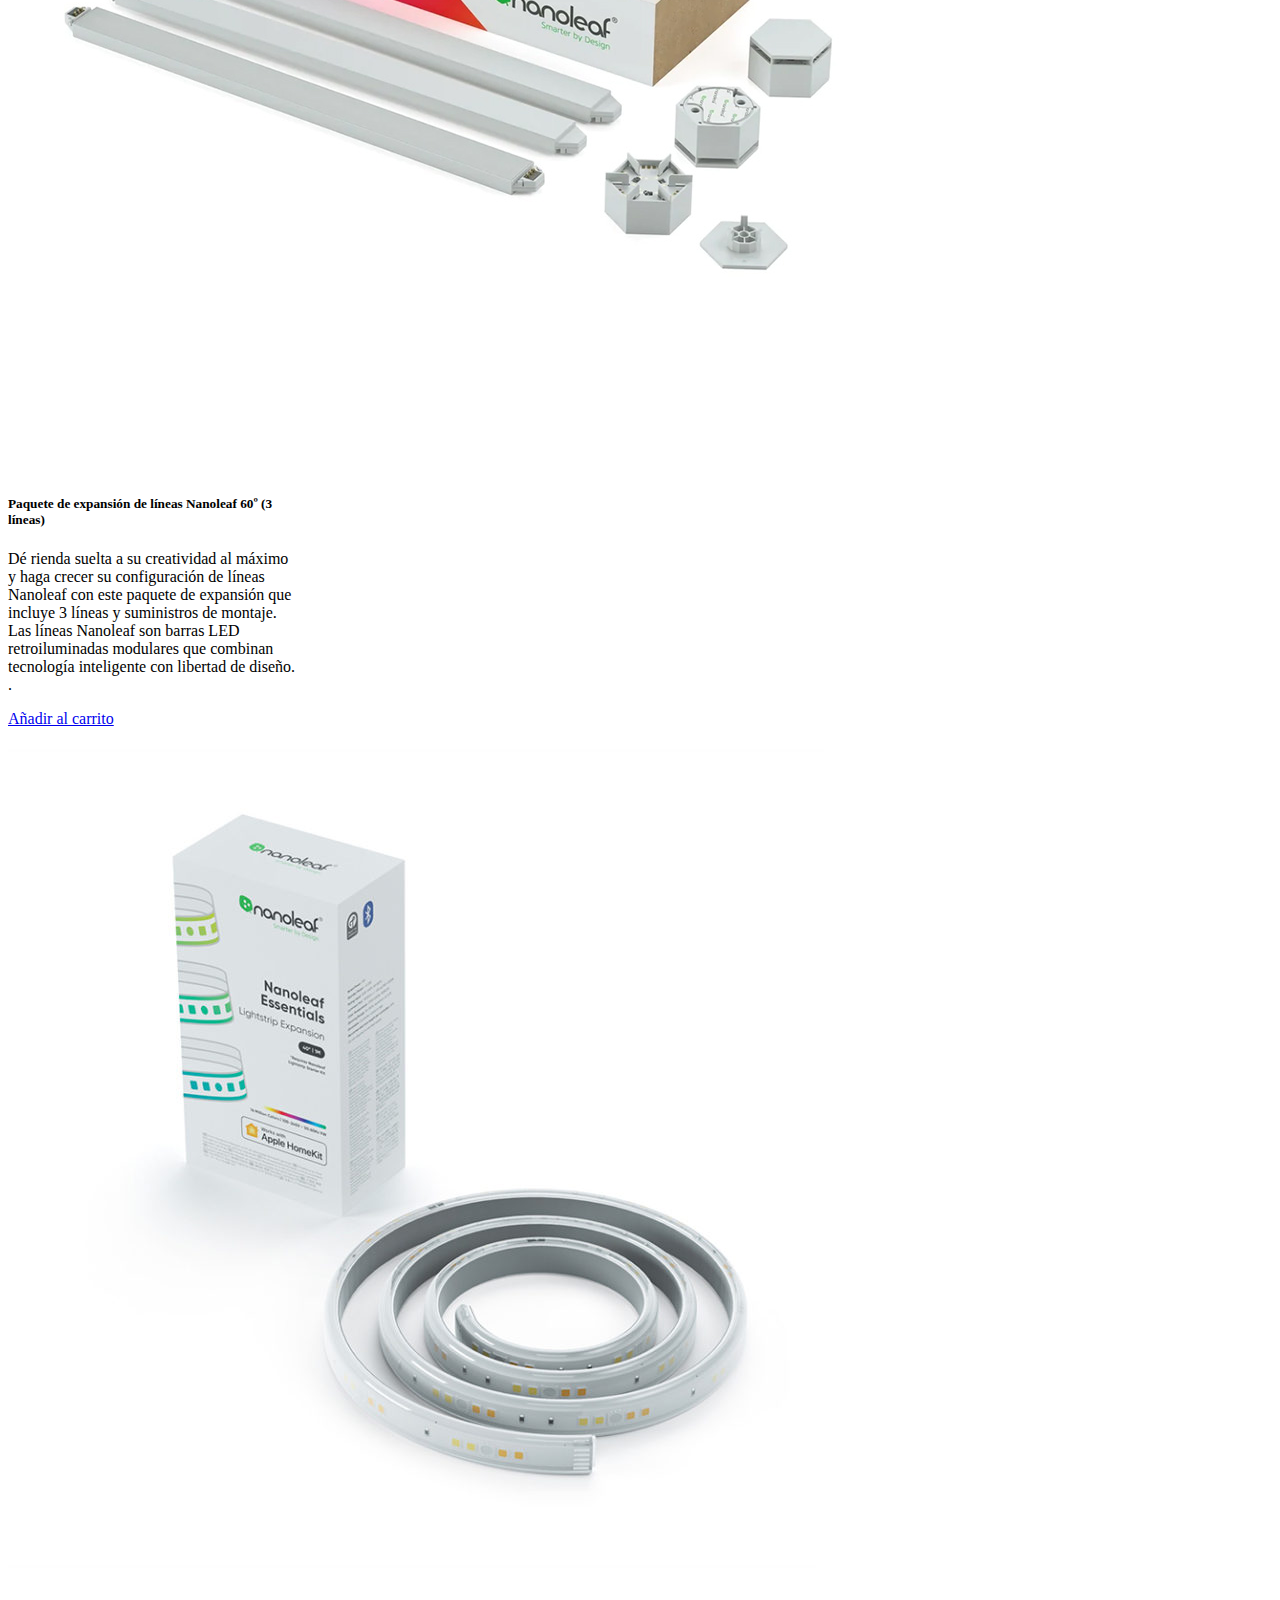
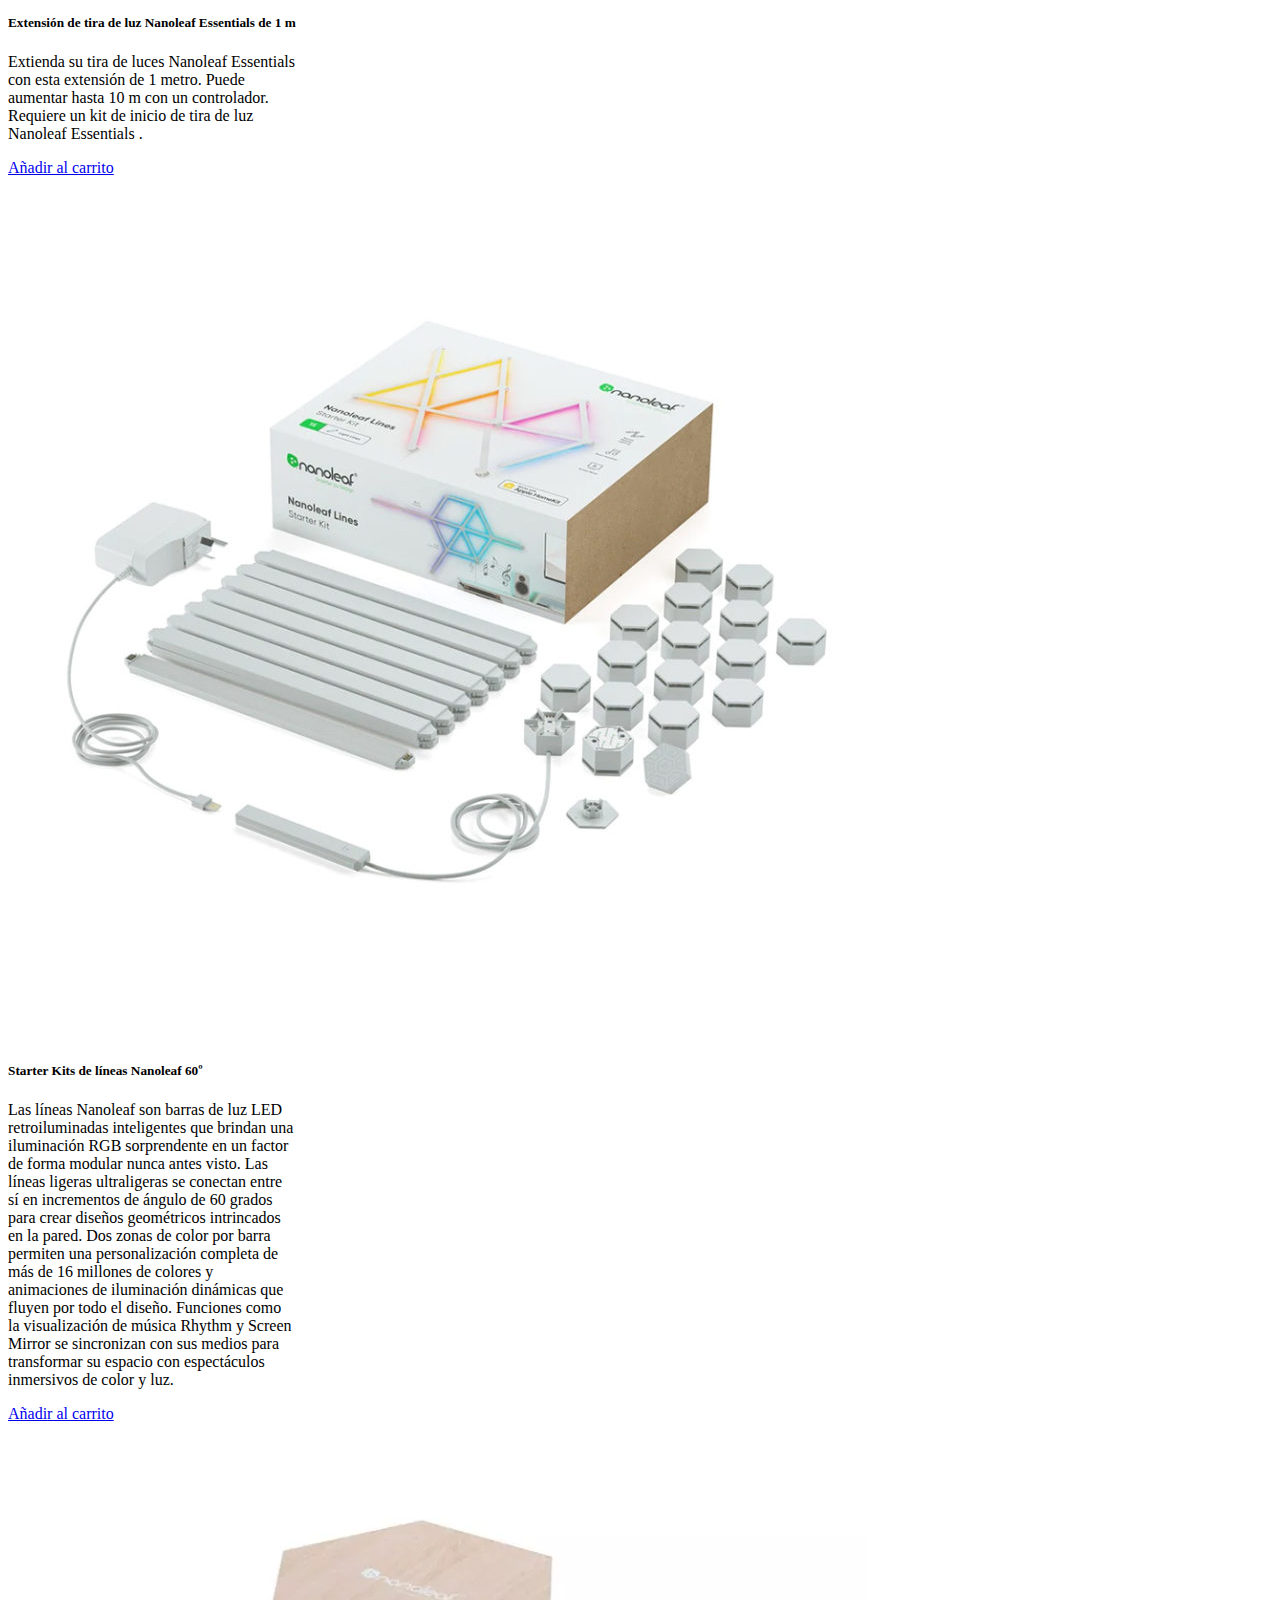
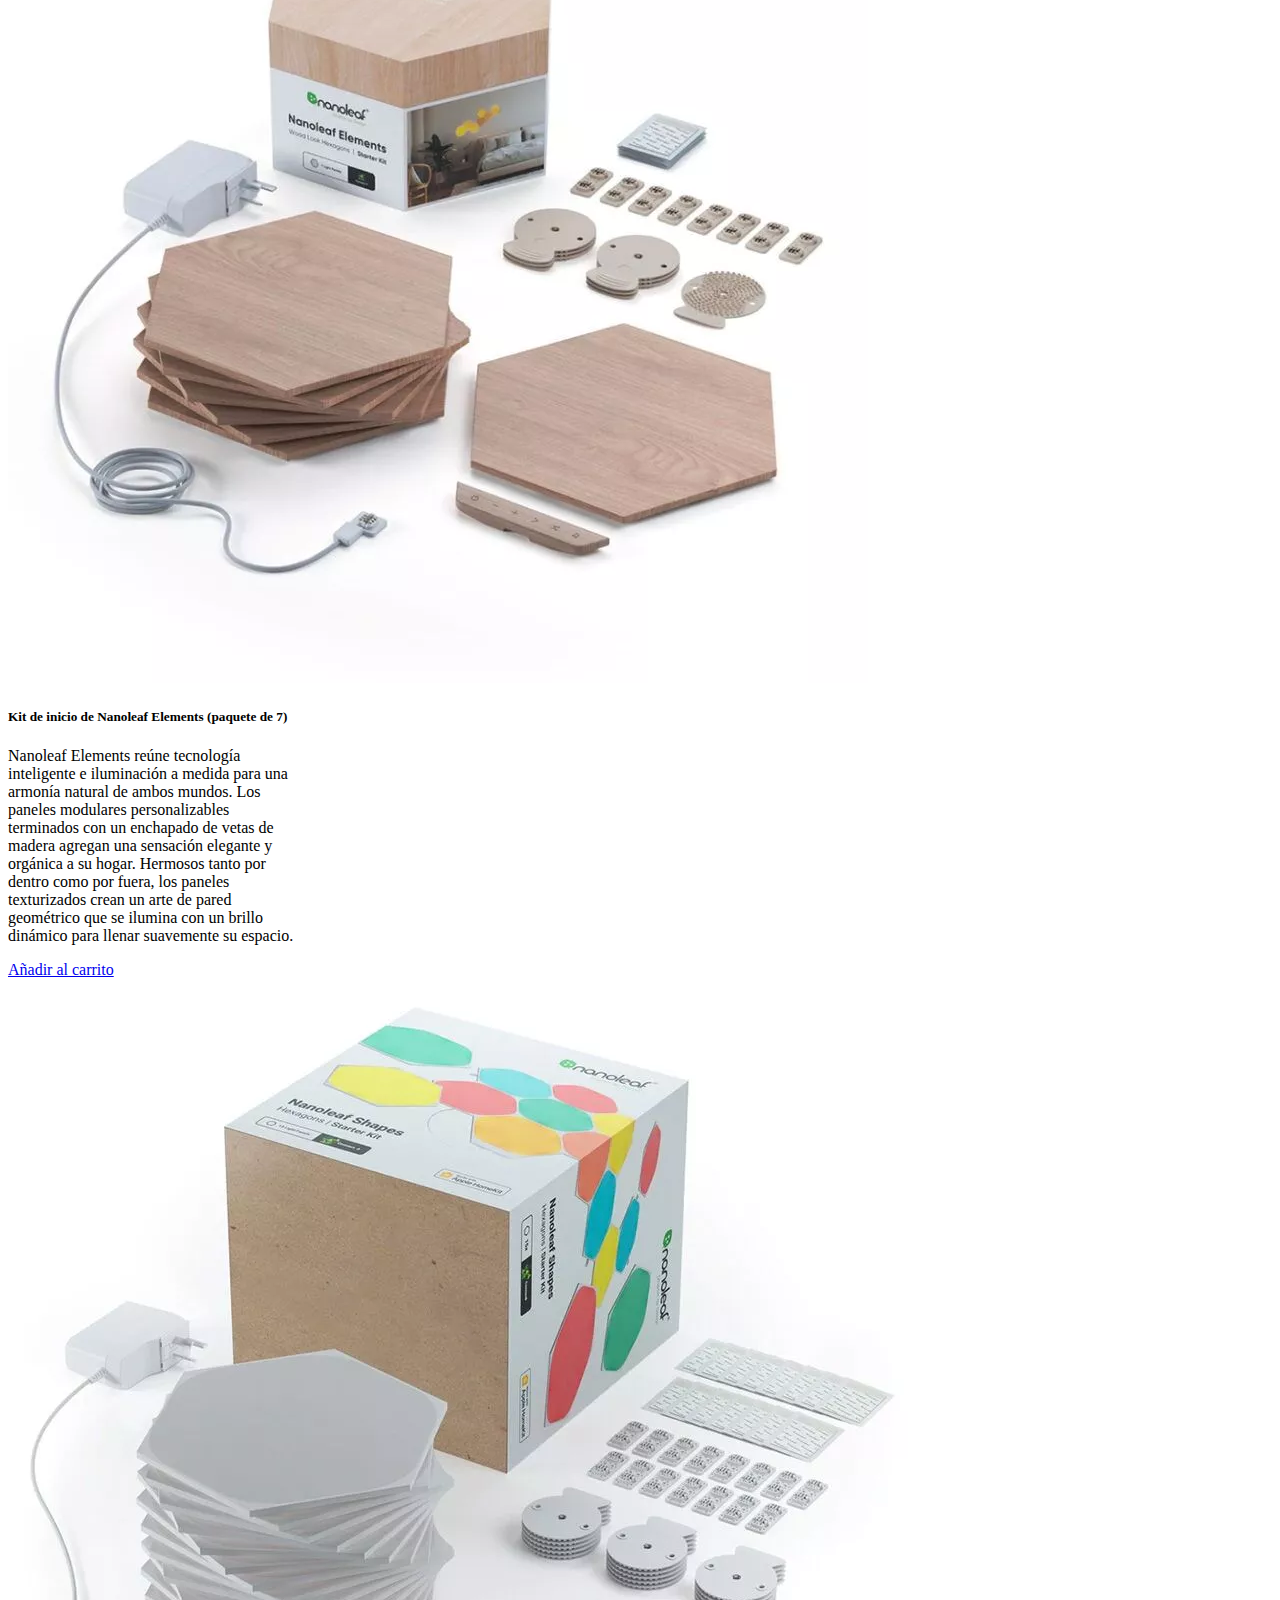
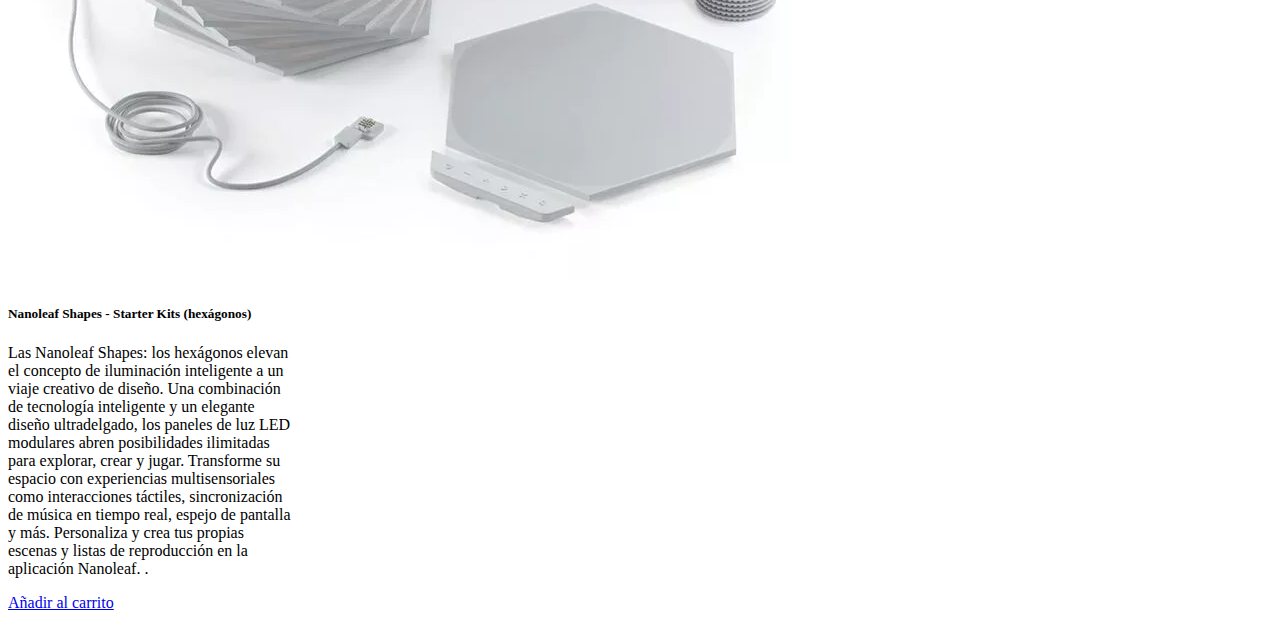
<file: pages/shop-ilumination.html>
<!DOCTYPE html>
<html lang="en">

<head>
    <meta charset="UTF-8">
    <meta http-equiv="X-UA-Compatible" content="IE=edge">
    <meta name="viewport" content="width=device-width, initial-scale=1.0">
    <title>Productos</title>
    <link href="https://cdn.jsdelivr.net/npm/bootstrap@5.3.0-alpha3/dist/css/bootstrap.min.css" rel="stylesheet"
        integrity="sha384-KK94CHFLLe+nY2dmCWGMq91rCGa5gtU4mk92HdvYe+M/SXH301p5ILy+dN9+nJOZ" crossorigin="anonymous">
    <link rel="preconnect" href="https://fonts.googleapis.com">
    <link rel="preconnect" href="https://fonts.gstatic.com" crossorigin>
    <link
        href="https://fonts.googleapis.com/css2?family=Lato:wght@300&family=Montserrat:wght@500&family=Open+Sans:wght@300;400&family=Playfair+Display:wght@400;500&display=swap"
        rel="stylesheet">
    <link rel="stylesheet" href="../styles/styles.css">
</head>

<body>
    <header>

        <nav class="navbar navbar-expand-lg bg-body-tertiary">
            <div class="container-fluid">
                <figure class="navbar-brand" href="#"><img src="../images/logo.png" alt="Logo" width="120">
                </figure>
                <button class="navbar-toggler" type="button" data-bs-toggle="collapse"
                    data-bs-target="#navbarSupportedContent" aria-controls="navbarSupportedContent"
                    aria-expanded="false" aria-label="Toggle navigation">
                    <span class="navbar-toggler-icon"></span>
                </button>
                <div class="collapse navbar-collapse" id="navbarSupportedContent">
                    <ul class="navbar-nav me-auto mb-2 mb-lg-0">
                        <li class="nav-item">
                            <a class="nav-link" aria-current="page" href="../index.html">Inicio</a>
                        </li>
                        <li class="nav-item dropdown">
                            <a class="nav-link dropdown-toggle" href="#" role="button" data-bs-toggle="dropdown"
                                aria-expanded="false">
                                Interfaces
                            </a>
                            <ul class="dropdown-menu">
                                <li><a class="dropdown-item" href="../pages/system-hassio.html">Home Assistant</a></li>
                                <li><a class="dropdown-item" href="../pages/system-openhab.html">Openhab</a></li>
                                <li>
                                    <hr class="dropdown-divider">
                                </li>
                                <li><a class="dropdown-item" href="../pages/system-custom.html">Sistema
                                        Personalizado</a></li>
                            </ul>
                        </li>
                        <li class="nav-item dropdown">
                            <a class="nav-link dropdown-toggle active" href="#" role="button" data-bs-toggle="dropdown"
                                aria-expanded="false">
                                Productos
                            </a>
                            <ul class="dropdown-menu">
                                <li><a class="dropdown-item" href="../pages/shop-security.html">Seguridad</a></li>
                                <li><a class="dropdown-item" href="../pages/shop-ilumination.html">Iluminación</a></li>
                                <li>
                                    <hr class="dropdown-divider">
                                </li>
                                <li><a class="dropdown-item" href="../pages/shop-iot.html">Dispositivos</a></li>
                            </ul>
                        </li>
                        <li class="nav-item">
                            <a class="nav-link" href="../pages/us.html">Nosotros</a>
                        </li>
                        <li class="nav-item">
                            <a class="nav-link" href="../pages/contact.html">Contacto</a>
                        </li>
                    </ul>
                    <form class="d-flex" role="search">
                        <input class="form-control me-2" type="search" placeholder="Buscar en el sitio"
                            aria-label="Search">
                        <button class="btn btn-outline-success" type="submit">Buscar</button>
                    </form>
                </div>
            </div>
        </nav>
        <hr>
    </header>

    <main>
        <h1 class="titulos container">Iluminación</h1>
        <h2 class="ruta container">Home / Productos / Iluminación</h2>
        <hr>
        <div class="container text-center">
            <div class="row">
                <div class="col">
                    <div class="card" style="width: 18rem;">
                        <img src="../images/shop/nanoleaf-essentials-2m-lightstrip-starter-kit.jpg" class="card-img-top"
                            alt="...">
                        <div class="card-body">
                            <h5 class="card-title">Kit básico de tira de luz Nanoleaf Essentials de 2m</h5>
                            <p class="card-text">El kit básico Nanoleaf Essentials 2M Lightstrip eleva su iluminación
                                diaria. Ya sea que trabaje desde casa, estudie o busque establecer un ambiente relajante
                                para el final de su día, Essentials Lightstrip proporciona colores puros y ricos y la
                                iluminación blanca más vívida y brillante con un control personalizado simple. Como la
                                primera iluminación inteligente de consumo que funciona con Thread, Essentials ofrece
                                una conexión más confiable con una gama más amplia de control para sus necesidades
                                diarias de iluminación.
                            </p>
                            <a href="#" class="btn btn-primary">Añadir al carrito</a>
                        </div>
                    </div>
                </div>
                <div class="col">
                    <div class="card" style="width: 18rem;">
                        <img src="../images/shop/nanoleaf-essentials-smart-bulb-b22-3-pack.jpg" class="card-img-top"
                            alt="...">
                        <div class="card-body">
                            <h5 class="card-title">Bombilla inteligente Nanoleaf Essentials: paquete de 3</h5>
                            <p class="card-text">El paquete de 3 bombillas Nanoleaf Essentials (E27) eleva su
                                iluminación diaria. Ya sea que trabaje desde casa, estudie o busque establecer un
                                ambiente relajante para el final de su día, la bombilla inteligente Essentials brinda
                                colores puros y ricos y la iluminación blanca más vívida y brillante con un control
                                personalizado simple. Como la primera iluminación inteligente de consumo que funciona
                                con Thread, Essentials ofrece una conexión más confiable con una gama más amplia de
                                control para sus necesidades diarias de iluminación.
                            </p>
                            <a href="#" class="btn btn-primary">Añadir al carrito</a>
                        </div>
                    </div>
                </div>
                <div class="col">
                    <div class="card" style="width: 18rem;">
                        <img src="../images/shop/nanoleaf-essentials-smart-bulb-e27-860x860.webp" class="card-img-top"
                            alt="...">
                        <div class="card-body">
                            <h5 class="card-title">Bombilla inteligente Nanoleaf Essentials</h5>
                            <p class="card-text">La bombilla Nanoleaf Essentials (E27) eleva su iluminación
                                diaria. Ya sea que trabaje desde casa, estudie o busque establecer un ambiente relajante
                                para el final de su día, la bombilla inteligente Essentials brinda colores puros y ricos
                                y la iluminación blanca más vívida y brillante con un control personalizado simple. Como
                                la primera iluminación inteligente de consumo que funciona con Thread, Essentials ofrece
                                una conexión más confiable con una gama más amplia de control para sus necesidades
                                diarias de iluminación.</p>
                            <a href="#" class="btn btn-primary">Añadir al carrito</a>
                        </div>
                    </div>
                </div>
                <div class="col">
                    <div class="card" style="width: 18rem;">
                        <img src="../images/shop/nanoleaf-lines-expansion-pack.jpg" class="card-img-top" alt="...">
                        <div class="card-body">
                            <h5 class="card-title">Paquete de expansión de líneas Nanoleaf 60º (3 líneas)</h5>
                            <p class="card-text">Dé rienda suelta a su creatividad al máximo y haga crecer su
                                configuración de líneas Nanoleaf con este paquete de expansión que incluye 3 líneas y
                                suministros de montaje. Las líneas Nanoleaf son barras LED retroiluminadas modulares que
                                combinan tecnología inteligente con libertad de diseño.
                                .</p>
                            <a href="#" class="btn btn-primary">Añadir al carrito</a>
                        </div>
                    </div>
                </div>
                <div class="col">
                    <div class="card" style="width: 18rem;">
                        <img src="../images/shop/nanoleaf-essentials-1m-lightstrip-extension-860x860.jpg"
                            class="card-img-top" alt="...">
                        <div class="card-body">
                            <h5 class="card-title">Extensión de tira de luz Nanoleaf Essentials de 1 m</h5>
                            <p class="card-text">Extienda su tira de luces Nanoleaf Essentials con esta extensión de 1
                                metro. Puede aumentar hasta 10 m con un controlador. Requiere un kit de inicio de tira
                                de luz Nanoleaf Essentials .
                            </p>
                            <a href="#" class="btn btn-primary">Añadir al carrito</a>
                        </div>
                    </div>
                </div>
                <div class="col">
                    <div class="card" style="width: 18rem;">
                        <img src="../images/shop/nanoleaf-lines-starter-kits-860x860.jpg" class="card-img-top"
                            alt="...">
                        <div class="card-body">
                            <h5 class="card-title">Starter Kits de líneas Nanoleaf 60º</h5>
                            <p class="card-text">Las líneas Nanoleaf son barras de luz LED retroiluminadas inteligentes
                                que brindan una iluminación RGB sorprendente en un factor de forma modular nunca antes
                                visto. Las líneas ligeras ultraligeras se conectan entre sí en incrementos de ángulo de
                                60 grados para crear diseños geométricos intrincados en la pared. Dos zonas de color por
                                barra permiten una personalización completa de más de 16 millones de colores y
                                animaciones de iluminación dinámicas que fluyen por todo el diseño. Funciones como la
                                visualización de música Rhythm y Screen Mirror se sincronizan con sus medios para
                                transformar su espacio con espectáculos inmersivos de color y luz.
                            </p>
                            <a href="#" class="btn btn-primary">Añadir al carrito</a>
                        </div>
                    </div>
                </div>
                <div class="col">
                    <div class="card" style="width: 18rem;">
                        <img src="../images/shop/nanoleaf-elements-7-pack-860x860.webp" class="card-img-top" alt="...">
                        <div class="card-body">
                            <h5 class="card-title">Kit de inicio de Nanoleaf Elements (paquete de 7)</h5>
                            <p class="card-text">Nanoleaf Elements reúne tecnología inteligente e iluminación a medida
                                para una armonía natural de ambos mundos. Los paneles modulares personalizables
                                terminados con un enchapado de vetas de madera agregan una sensación elegante y orgánica
                                a su hogar. Hermosos tanto por dentro como por fuera, los paneles texturizados crean un
                                arte de pared geométrico que se ilumina con un brillo dinámico para llenar suavemente su
                                espacio.</p>
                            <a href="#" class="btn btn-primary">Añadir al carrito</a>
                        </div>
                    </div>
                </div>
                <div class="col">
                    <div class="card" style="width: 18rem;">
                        <img src="../images/shop/nanoleaf-shapes-hexagons.webp" class="card-img-top"
                            alt="...">
                        <div class="card-body">
                            <h5 class="card-title">Nanoleaf Shapes - Starter Kits (hexágonos)</h5>
                            <p class="card-text">Las Nanoleaf Shapes: los hexágonos elevan el concepto de iluminación
                                inteligente a un viaje creativo de diseño. Una combinación de tecnología inteligente y
                                un elegante diseño ultradelgado, los paneles de luz LED modulares abren posibilidades
                                ilimitadas para explorar, crear y jugar. Transforme su espacio con experiencias
                                multisensoriales como interacciones táctiles, sincronización de música en tiempo real,
                                espejo de pantalla y más. Personaliza y crea tus propias escenas y listas de
                                reproducción en la aplicación Nanoleaf.
                                .</p>
                            <a href="#" class="btn btn-primary">Añadir al carrito</a>
                        </div>
                    </div>
                </div>
    </main>
    <footer>


    </footer>
    <script src="https://cdn.jsdelivr.net/npm/bootstrap@5.3.0-alpha3/dist/js/bootstrap.bundle.min.js"
        integrity="sha384-ENjdO4Dr2bkBIFxQpeoTz1HIcje39Wm4jDKdf19U8gI4ddQ3GYNS7NTKfAdVQSZe"
        crossorigin="anonymous"></script>
</body>

</html>
</file>
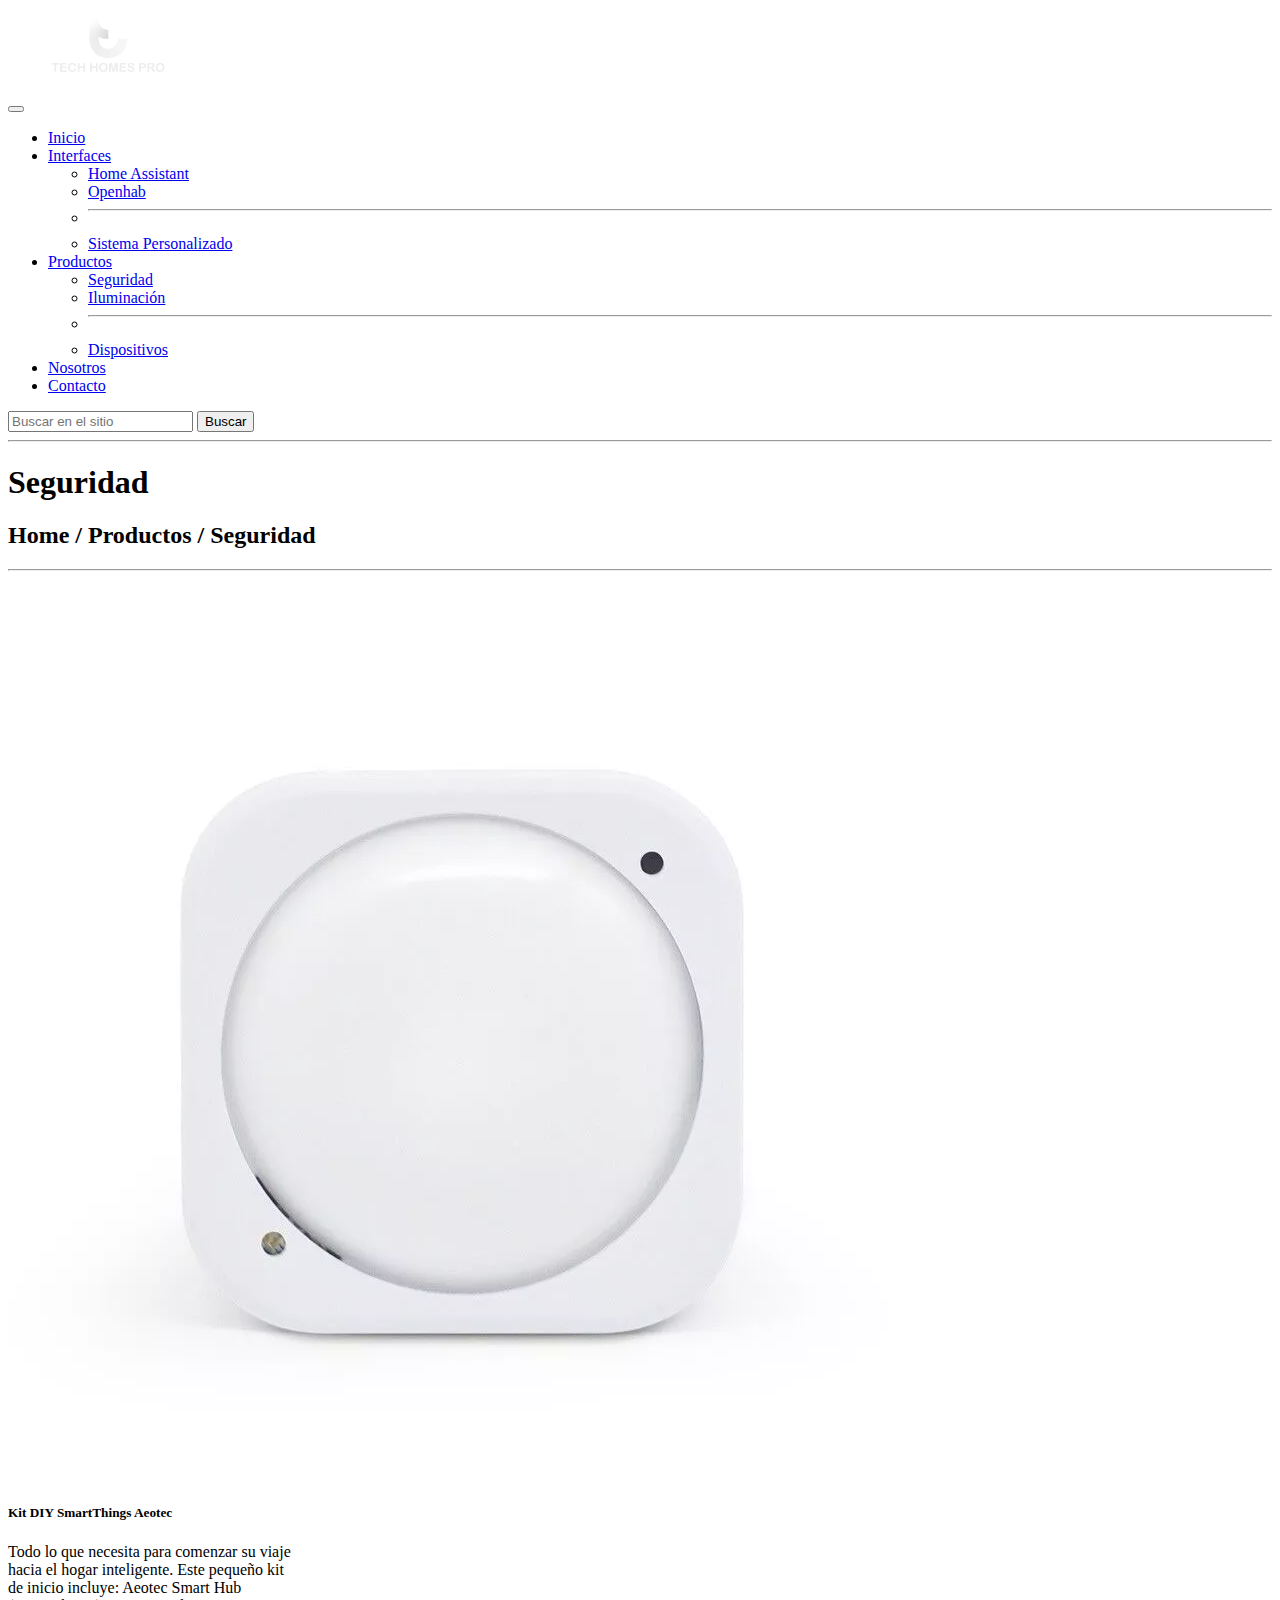
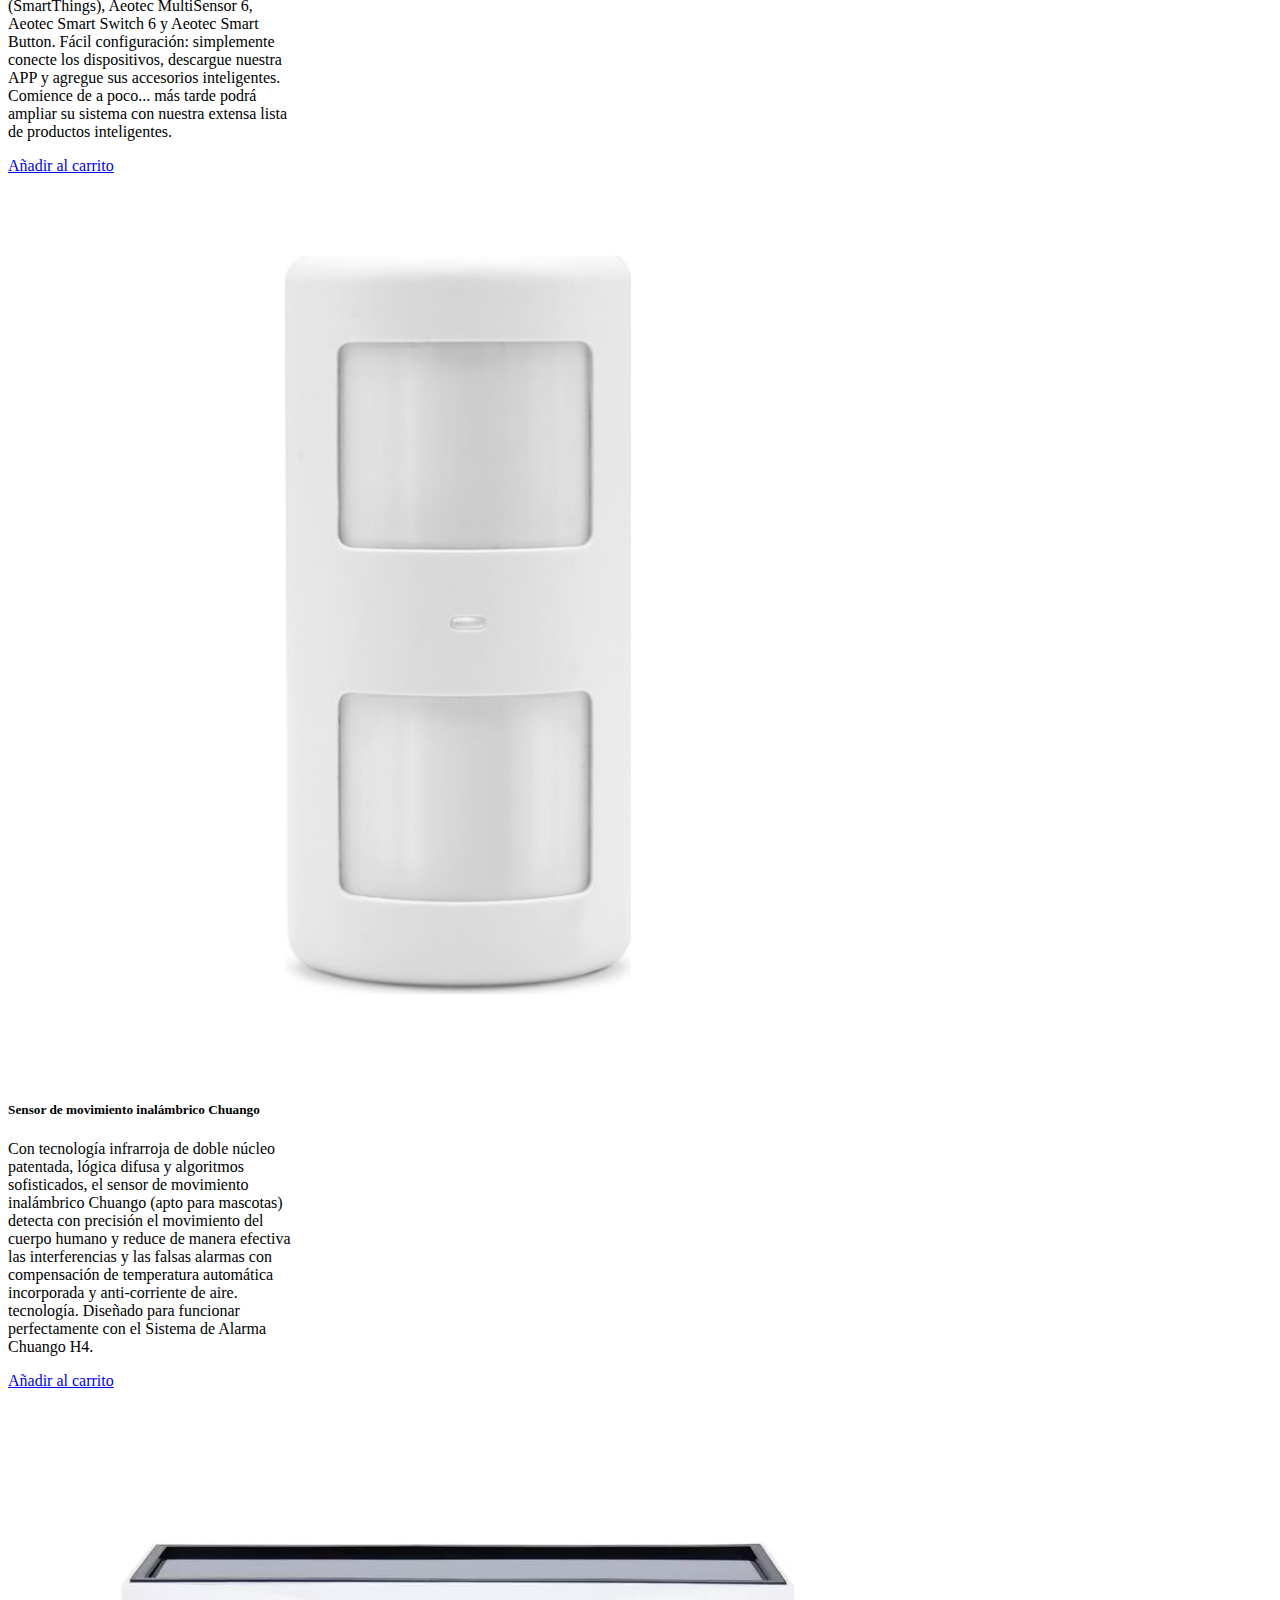
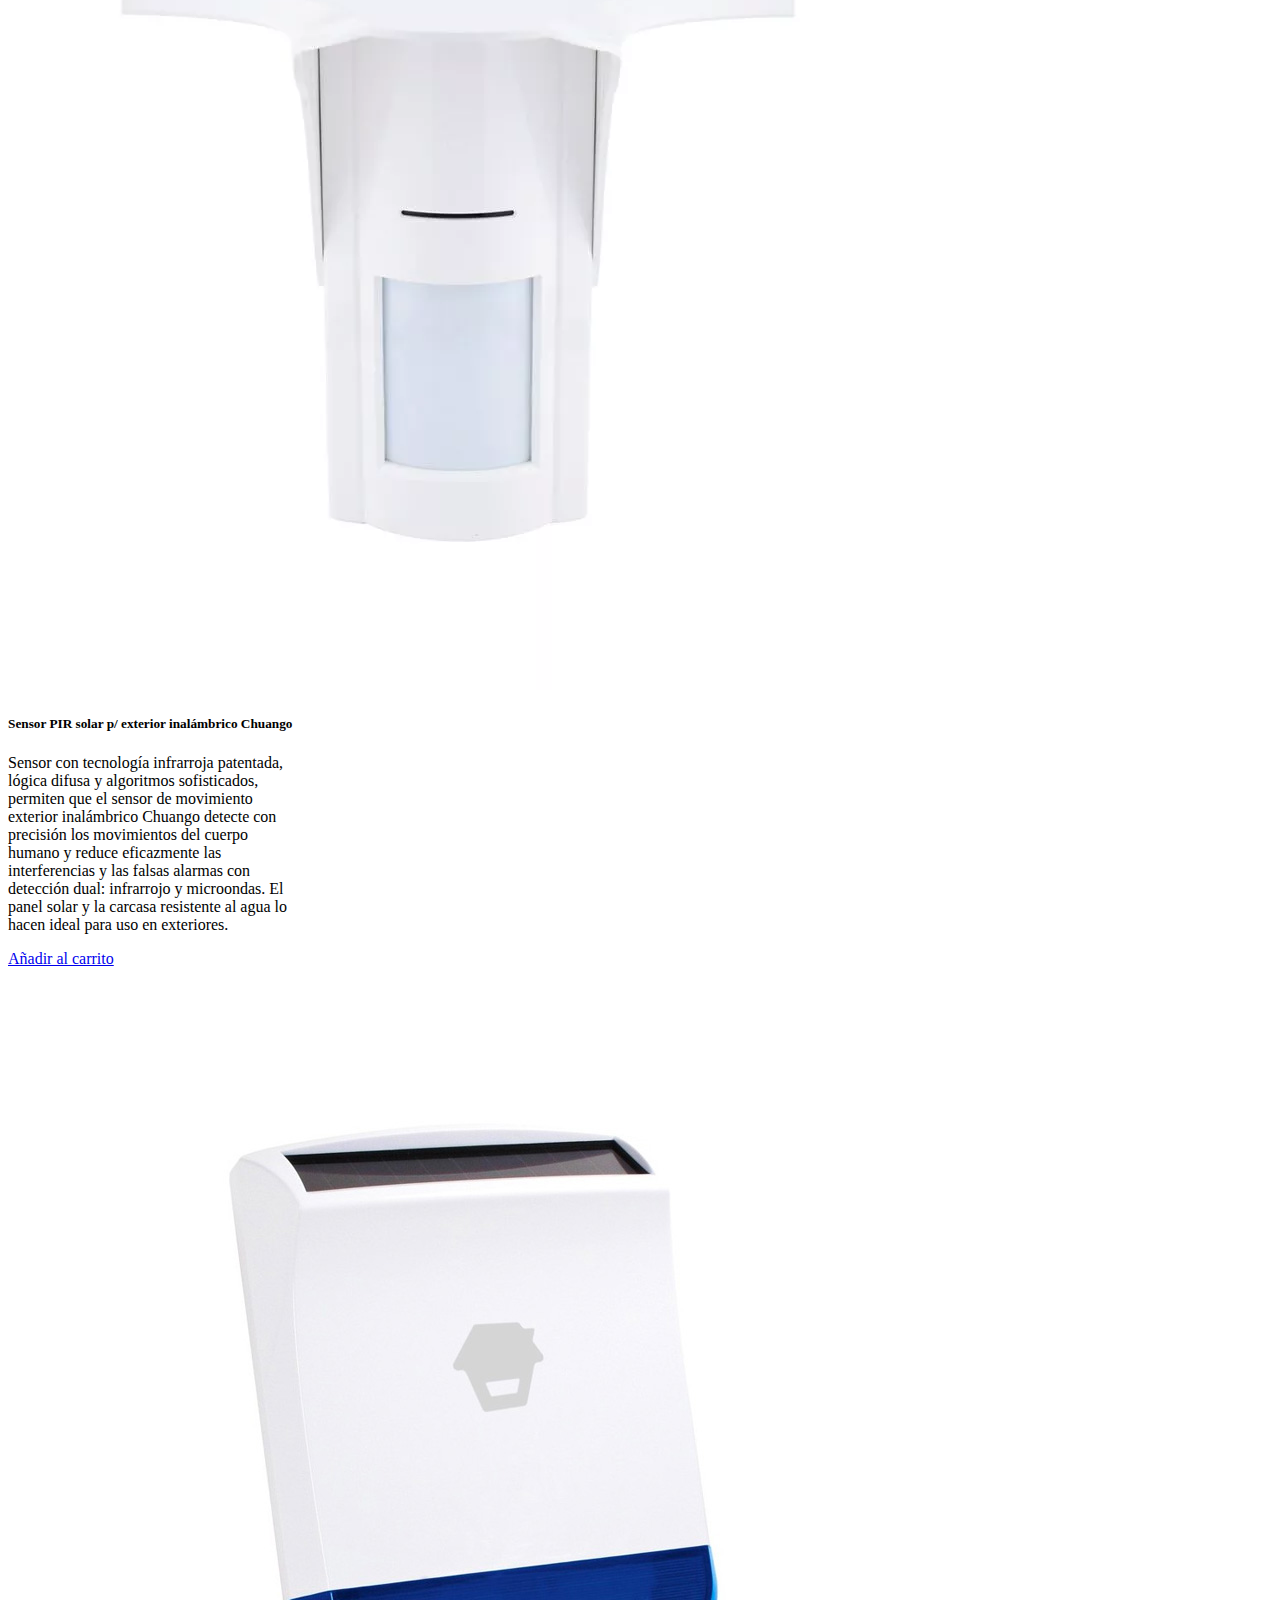
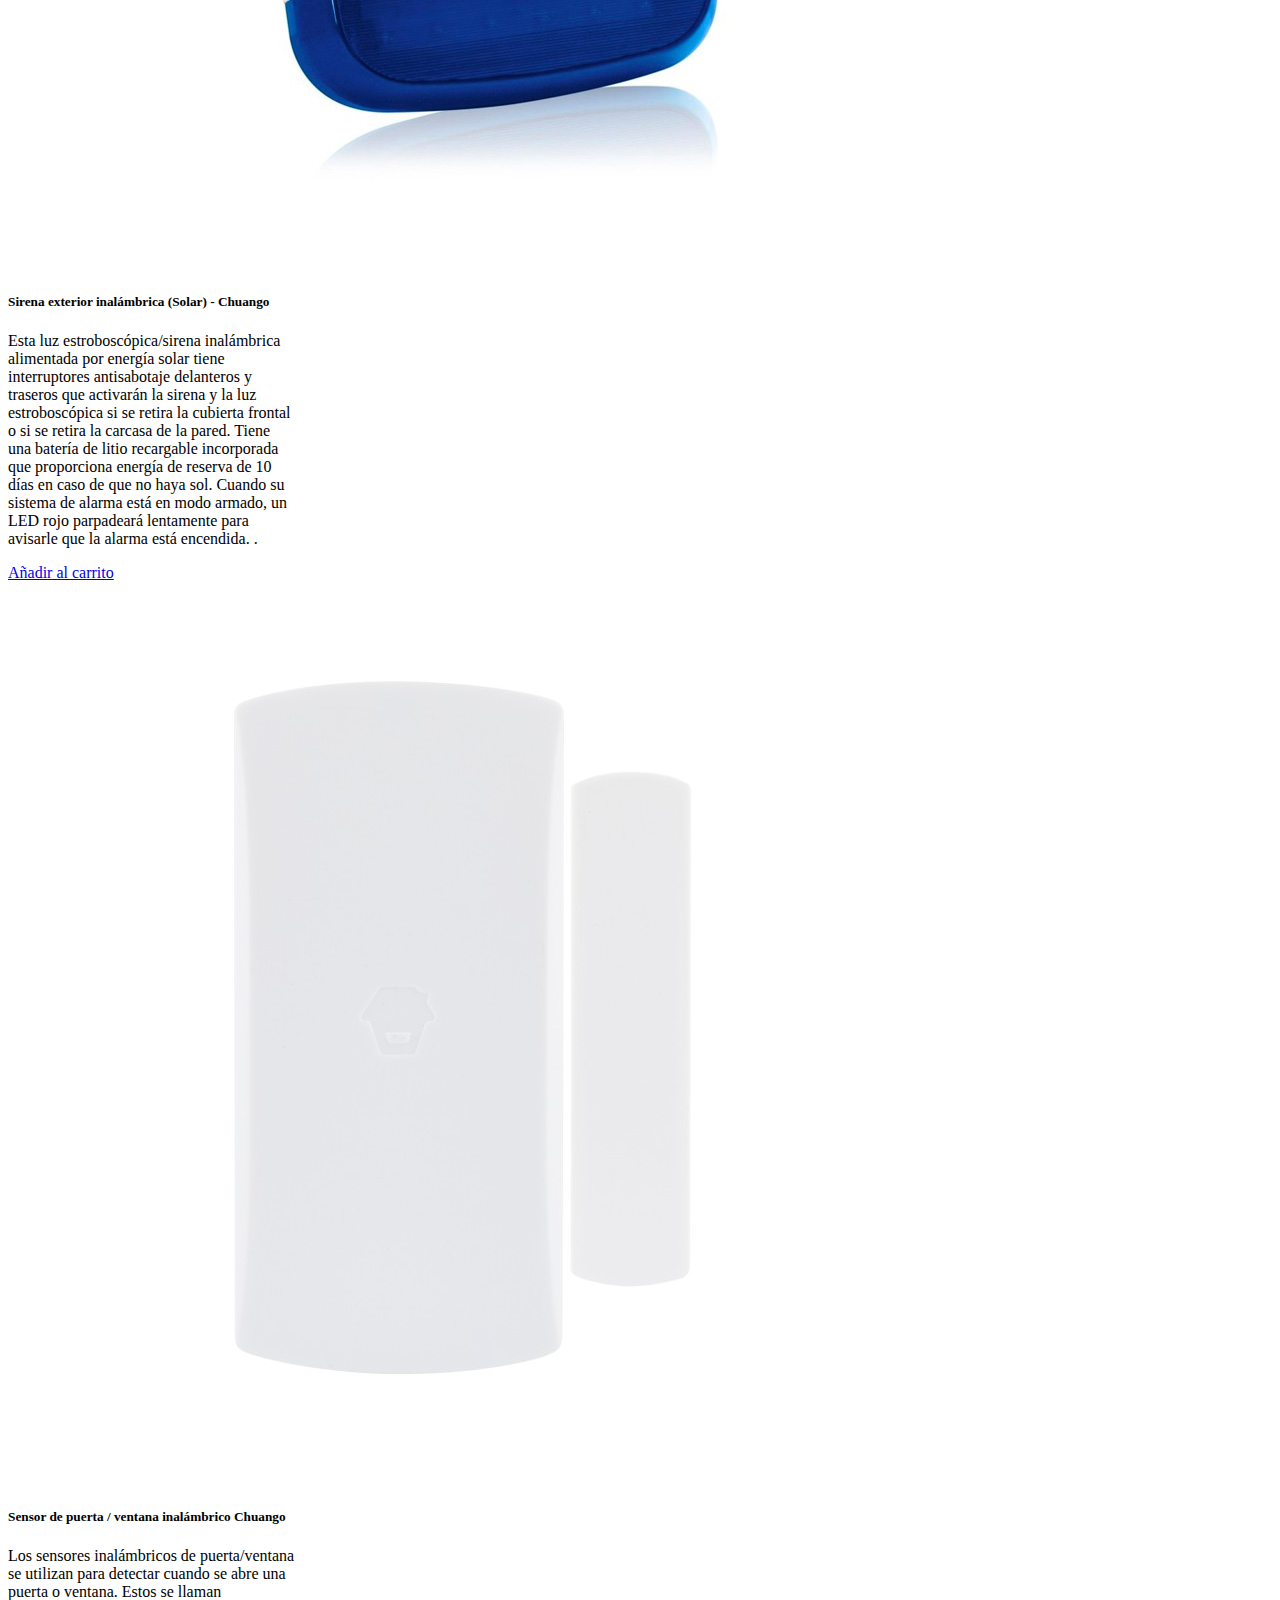
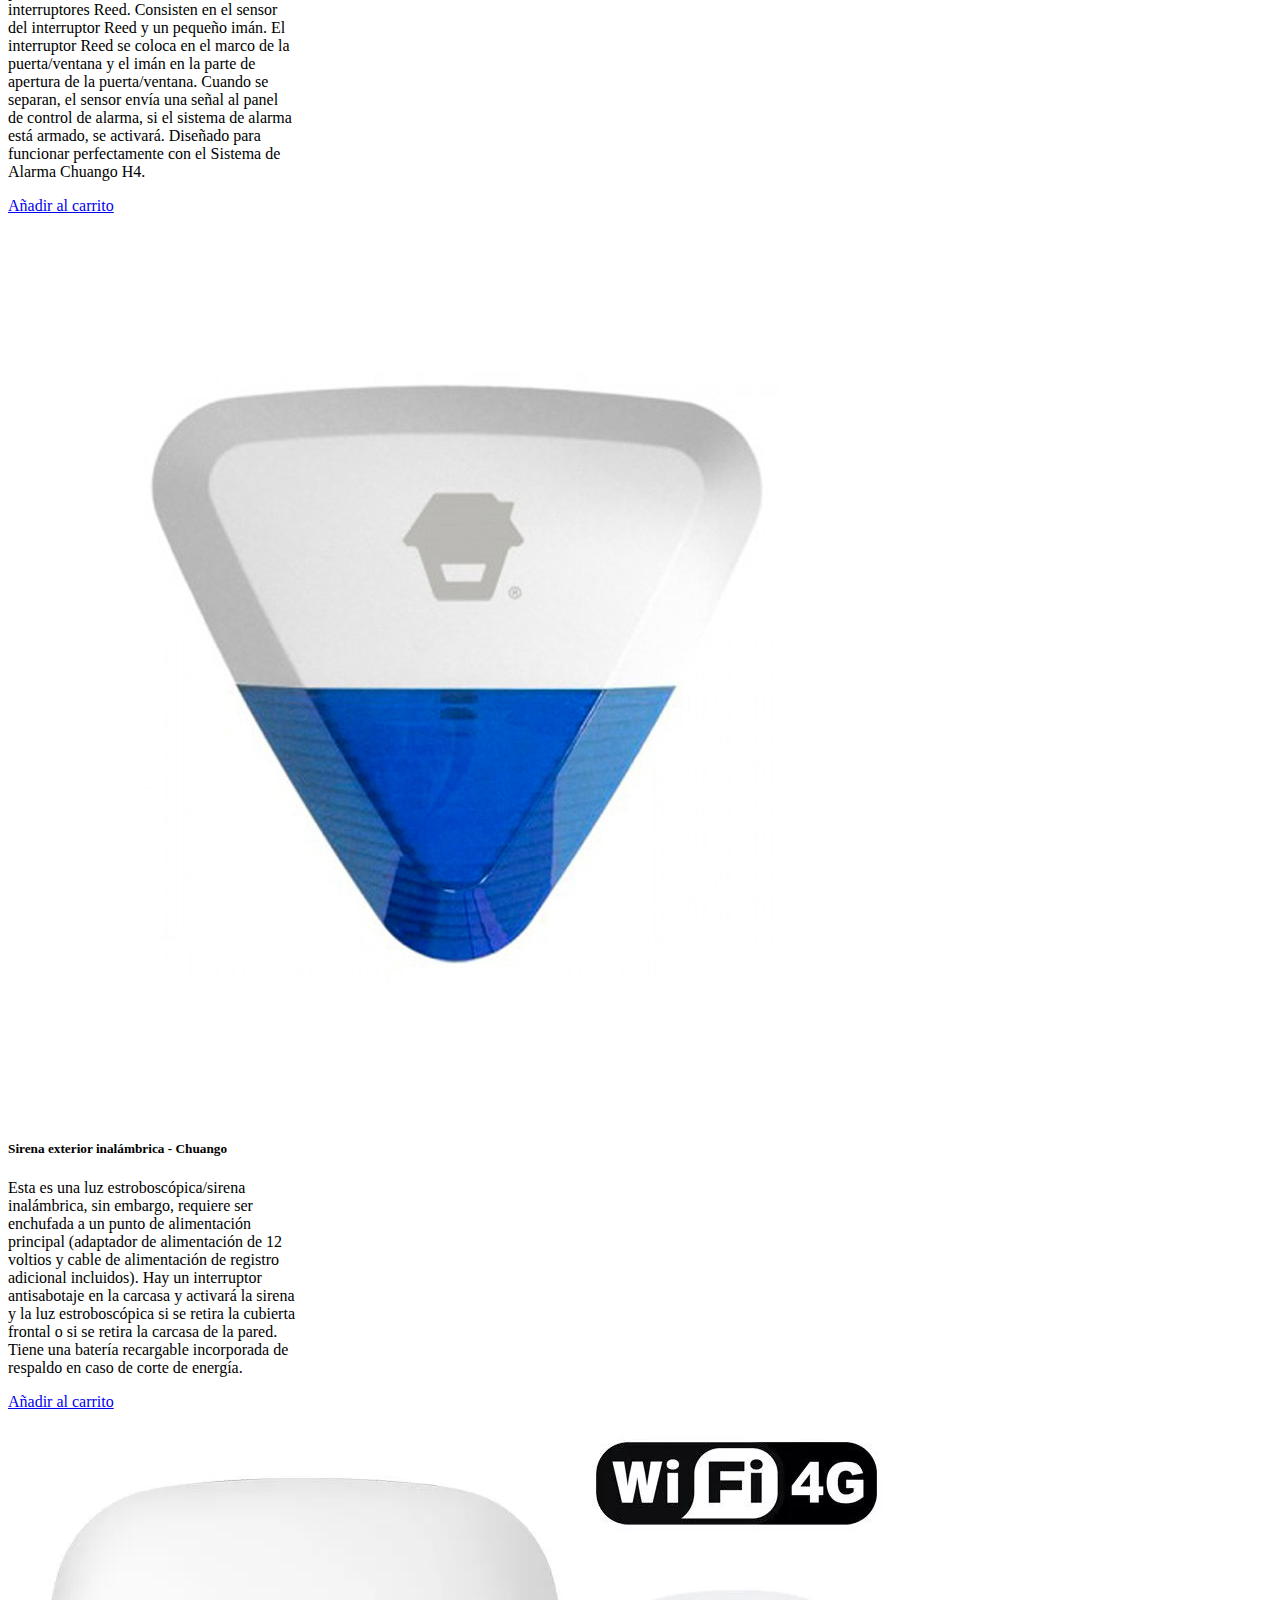
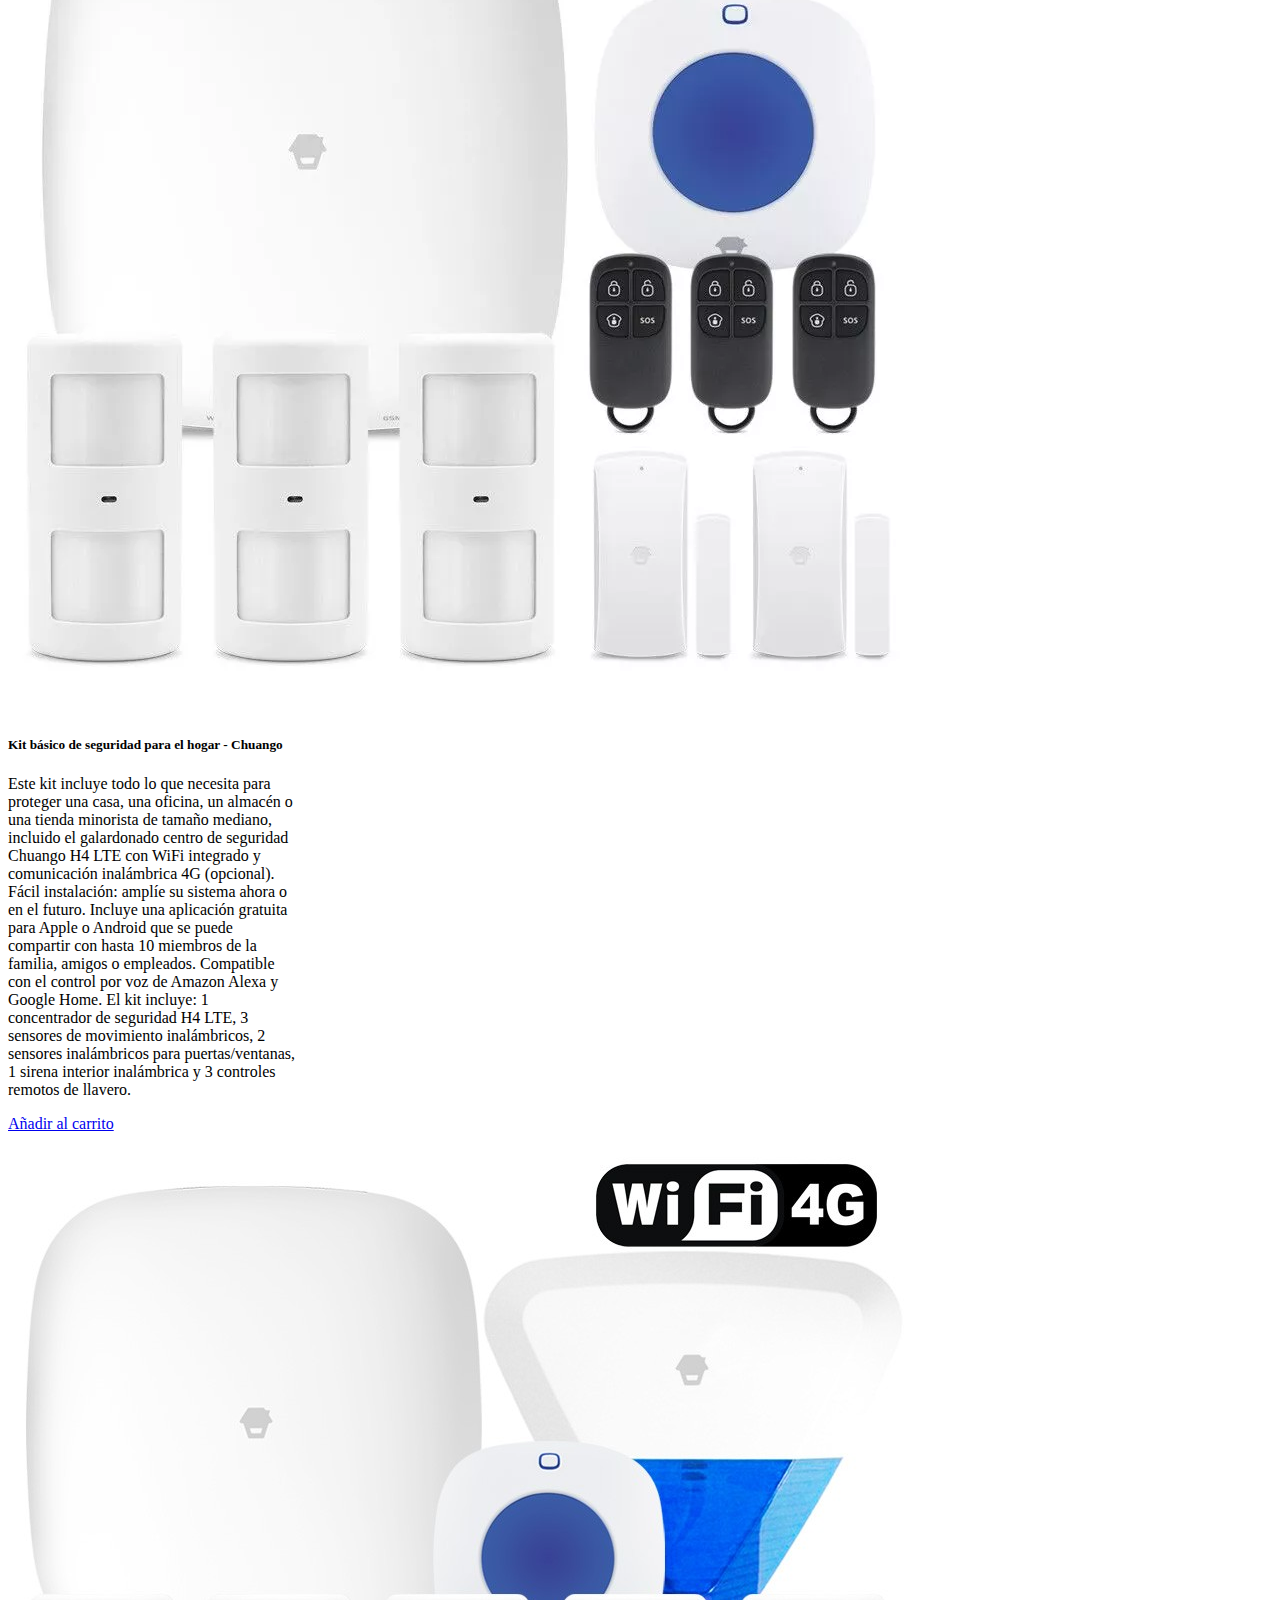
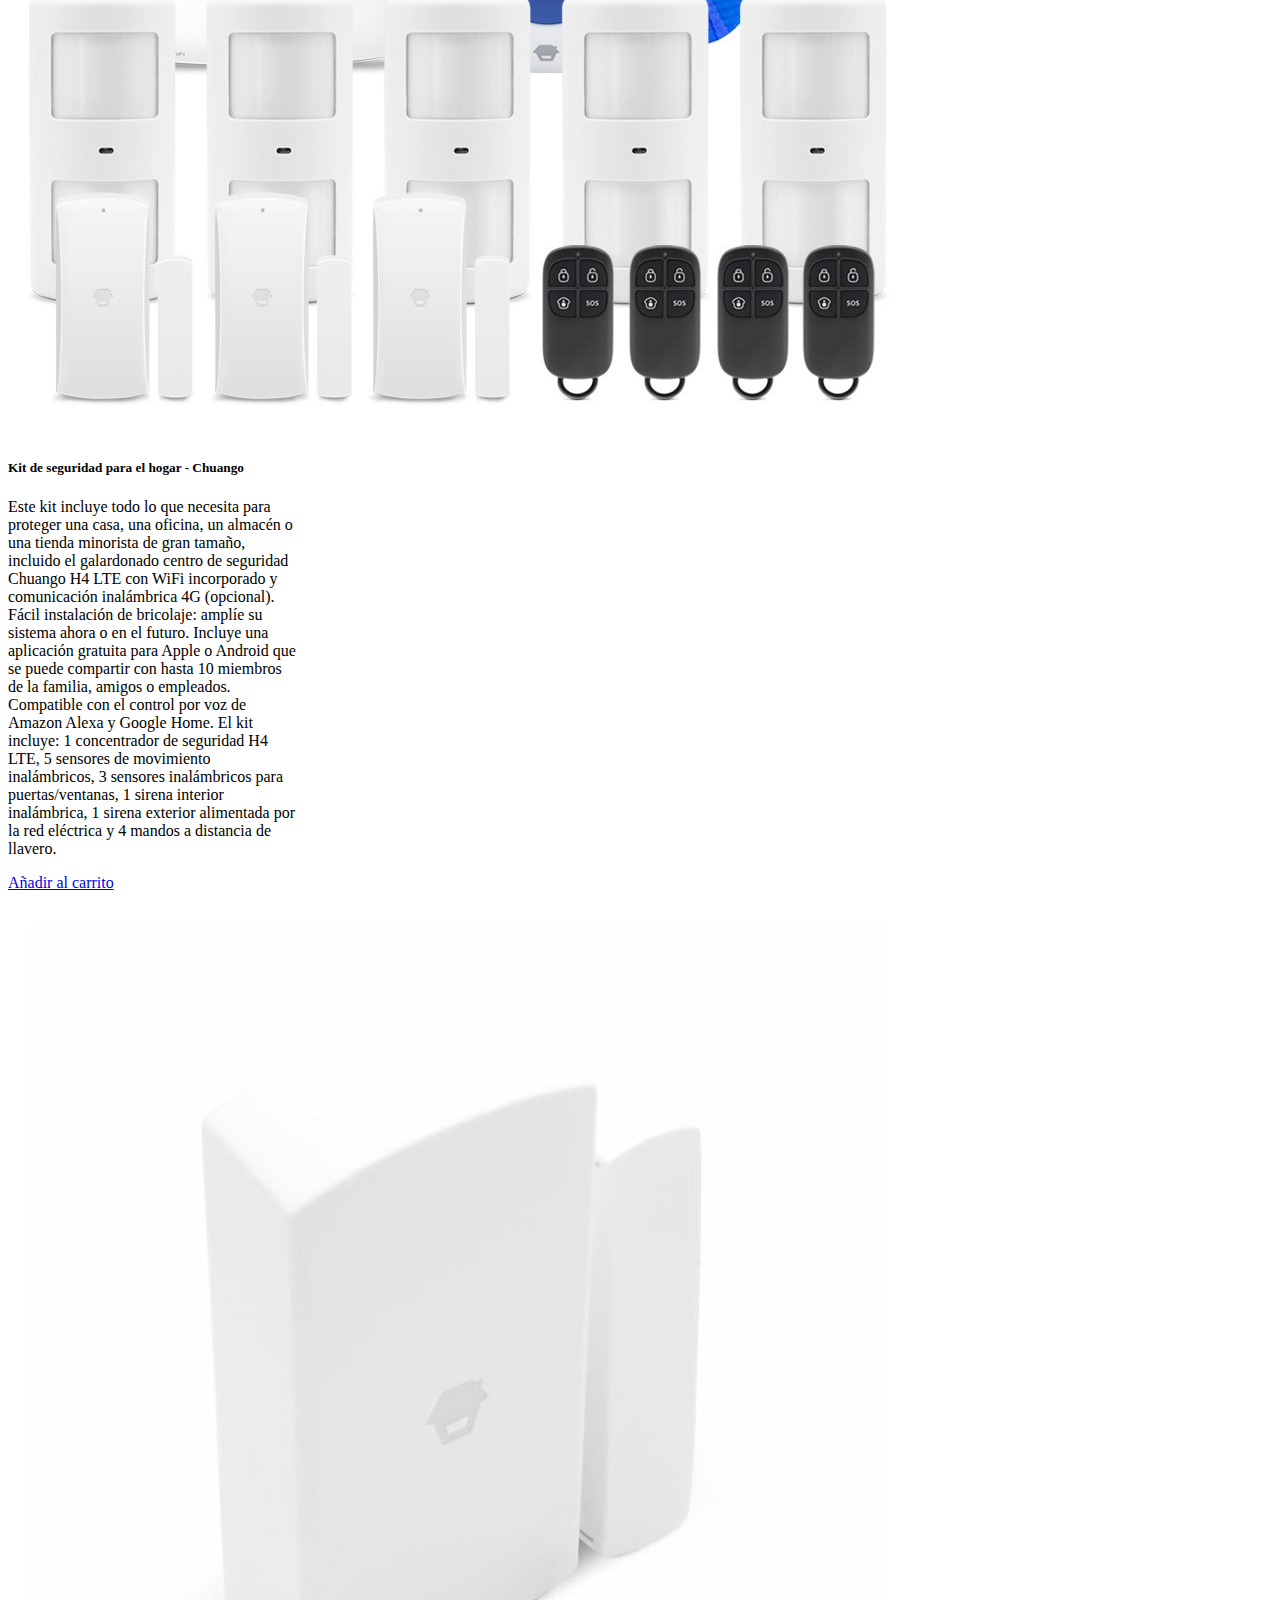
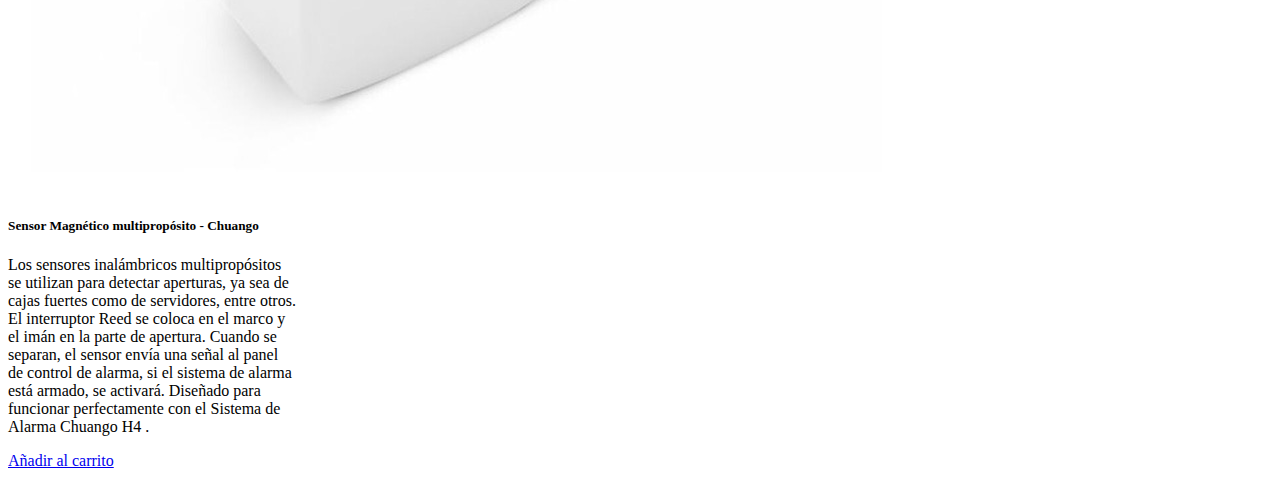
<file: pages/shop-security.html>
<!DOCTYPE html>
<html lang="en">

<head>
    <meta charset="UTF-8">
    <meta http-equiv="X-UA-Compatible" content="IE=edge">
    <meta name="viewport" content="width=device-width, initial-scale=1.0">
    <title>Productos</title>
    <link href="https://cdn.jsdelivr.net/npm/bootstrap@5.3.0-alpha3/dist/css/bootstrap.min.css" rel="stylesheet"
        integrity="sha384-KK94CHFLLe+nY2dmCWGMq91rCGa5gtU4mk92HdvYe+M/SXH301p5ILy+dN9+nJOZ" crossorigin="anonymous">
    <link rel="preconnect" href="https://fonts.googleapis.com">
    <link rel="preconnect" href="https://fonts.gstatic.com" crossorigin>
    <link
        href="https://fonts.googleapis.com/css2?family=Lato:wght@300&family=Montserrat:wght@500&family=Open+Sans:wght@300;400&family=Playfair+Display:wght@400;500&display=swap"
        rel="stylesheet">
    <link rel="stylesheet" href="../styles/styles.css">
</head>

<body>
    <header>

        <nav class="navbar navbar-expand-lg bg-body-tertiary">
            <div class="container-fluid">
                <figure class="navbar-brand" href="#"><img src="../images/logo.png" alt="Logo" width="120">
                </figure>
                <button class="navbar-toggler" type="button" data-bs-toggle="collapse"
                    data-bs-target="#navbarSupportedContent" aria-controls="navbarSupportedContent"
                    aria-expanded="false" aria-label="Toggle navigation">
                    <span class="navbar-toggler-icon"></span>
                </button>
                <div class="collapse navbar-collapse" id="navbarSupportedContent">
                    <ul class="navbar-nav me-auto mb-2 mb-lg-0">
                        <li class="nav-item">
                            <a class="nav-link" aria-current="page" href="../index.html">Inicio</a>
                        </li>
                        <li class="nav-item dropdown">
                            <a class="nav-link dropdown-toggle" href="#" role="button" data-bs-toggle="dropdown"
                                aria-expanded="false">
                                Interfaces
                            </a>
                            <ul class="dropdown-menu">
                                <li><a class="dropdown-item" href="../pages/system-hassio.html">Home Assistant</a></li>
                                <li><a class="dropdown-item" href="../pages/system-openhab.html">Openhab</a></li>
                                <li>
                                    <hr class="dropdown-divider">
                                </li>
                                <li><a class="dropdown-item" href="../pages/system-custom.html">Sistema
                                        Personalizado</a></li>
                            </ul>
                        </li>
                        <li class="nav-item dropdown">
                            <a class="nav-link dropdown-toggle active" href="#" role="button" data-bs-toggle="dropdown"
                                aria-expanded="false">
                                Productos
                            </a>
                            <ul class="dropdown-menu">
                                <li><a class="dropdown-item" href="../pages/shop-security.html">Seguridad</a></li>
                                <li><a class="dropdown-item" href="../pages/shop-ilumination.html">Iluminación</a></li>
                                <li>
                                    <hr class="dropdown-divider">
                                </li>
                                <li><a class="dropdown-item" href="../pages/shop-iot.html">Dispositivos</a></li>
                            </ul>
                        </li>
                        <li class="nav-item">
                            <a class="nav-link" href="../pages/us.html">Nosotros</a>
                        </li>
                        <li class="nav-item">
                            <a class="nav-link" href="../pages/contact.html">Contacto</a>
                        </li>
                    </ul>
                    <form class="d-flex" role="search">
                        <input class="form-control me-2" type="search" placeholder="Buscar en el sitio"
                            aria-label="Search">
                        <button class="btn btn-outline-success" type="submit">Buscar</button>
                    </form>
                </div>
            </div>
        </nav>
        <hr>

    </header>

    <main>
        <h1 class="titulos container">Seguridad</h1>
        <h2 class="ruta container">Home / Productos / Seguridad</h2>
        <hr>
        <div class="container text-center">
            <div class="row">
                <div class="col">
                    <div class="card" style="width: 18rem;">
                        <img src="../images/shop/aeotec-z-wave-multisensor-6-2.webp" class="card-img-top" alt="...">
                        <div class="card-body">
                            <h5 class="card-title">Kit DIY SmartThings Aeotec</h5>
                            <p class="card-text">Todo lo que necesita para comenzar su viaje hacia el hogar inteligente.
                                Este pequeño kit de inicio incluye: Aeotec Smart Hub (SmartThings), Aeotec MultiSensor
                                6, Aeotec Smart Switch 6 y Aeotec Smart Button. Fácil configuración: simplemente conecte
                                los dispositivos, descargue nuestra APP y agregue sus accesorios inteligentes. Comience
                                de a poco... más tarde podrá ampliar su sistema con nuestra extensa lista de productos
                                inteligentes.
                            </p>
                            <a href="#" class="btn btn-primary">Añadir al carrito</a>
                        </div>
                    </div>
                </div>
                <div class="col">
                    <div class="card" style="width: 18rem;">
                        <img src="../images/shop/chuango-wireless-motion-sensor.jpg" class="card-img-top" alt="...">
                        <div class="card-body">
                            <h5 class="card-title">Sensor de movimiento inalámbrico Chuango</h5>
                            <p class="card-text">Con tecnología infrarroja de doble núcleo patentada, lógica difusa y
                                algoritmos sofisticados, el sensor de movimiento inalámbrico Chuango (apto para
                                mascotas) detecta con precisión el movimiento del cuerpo humano y reduce de manera
                                efectiva las interferencias y las falsas alarmas con compensación de temperatura
                                automática incorporada y anti-corriente de aire. tecnología. Diseñado para funcionar
                                perfectamente con el Sistema de Alarma Chuango H4.
                            </p>
                            <a href="#" class="btn btn-primary">Añadir al carrito</a>
                        </div>
                    </div>
                </div>
                <div class="col">
                    <div class="card" style="width: 18rem;">
                        <img src="../images/shop/chuango-wireless-outdoor-solar-motion-sensor.webp" class="card-img-top"
                            alt="...">
                        <div class="card-body">
                            <h5 class="card-title">Sensor PIR solar p/ exterior inalámbrico Chuango</h5>
                            <p class="card-text">Sensor con tecnología infrarroja patentada, lógica difusa y algoritmos
                                sofisticados, permiten que el sensor de movimiento exterior inalámbrico Chuango detecte
                                con precisión los movimientos del cuerpo humano y reduce eficazmente las interferencias
                                y las falsas alarmas con detección dual: infrarrojo y microondas. El panel solar y la
                                carcasa resistente al agua lo hacen ideal para uso en exteriores.</p>
                            <a href="#" class="btn btn-primary">Añadir al carrito</a>
                        </div>
                    </div>
                </div>
                <div class="col">
                    <div class="card" style="width: 18rem;">
                        <img src="../images/shop/chuango-wireless-solar-powered-outdoor-siren.jpg" class="card-img-top"
                            alt="...">
                        <div class="card-body">
                            <h5 class="card-title">Sirena exterior inalámbrica (Solar) - Chuango</h5>
                            <p class="card-text">Esta luz estroboscópica/sirena inalámbrica alimentada por energía solar
                                tiene interruptores antisabotaje delanteros y traseros que activarán la sirena y la luz
                                estroboscópica si se retira la cubierta frontal o si se retira la carcasa de la pared.
                                Tiene una batería de litio recargable incorporada que proporciona energía de reserva de
                                10 días en caso de que no haya sol. Cuando su sistema de alarma está en modo armado, un
                                LED rojo parpadeará lentamente para avisarle que la alarma está encendida.
                                .</p>
                            <a href="#" class="btn btn-primary">Añadir al carrito</a>
                        </div>
                    </div>
                </div>
                <div class="col">
                    <div class="card" style="width: 18rem;">
                        <img src="../images/shop/chuango-wireless-door-window-sensor.jpeg" class="card-img-top"
                            alt="...">
                        <div class="card-body">
                            <h5 class="card-title">Sensor de puerta / ventana inalámbrico Chuango</h5>
                            <p class="card-text">Los sensores inalámbricos de puerta/ventana se utilizan para detectar
                                cuando se abre una puerta o ventana. Estos se llaman interruptores Reed. Consisten en el
                                sensor del interruptor Reed y un pequeño imán. El interruptor Reed se coloca en el marco
                                de la puerta/ventana y el imán en la parte de apertura de la puerta/ventana. Cuando se
                                separan, el sensor envía una señal al panel de control de alarma, si el sistema de
                                alarma está armado, se activará. Diseñado para funcionar perfectamente con el Sistema de
                                Alarma Chuango H4.
                            </p>
                            <a href="#" class="btn btn-primary">Añadir al carrito</a>
                        </div>
                    </div>
                </div>
                <div class="col">
                    <div class="card" style="width: 18rem;">
                        <img src="../images/shop/chuango-wireless-mains-powered-outdoor-siren.jpg
                              " class="card-img-top" alt="...">
                        <div class="card-body">
                            <h5 class="card-title">Sirena exterior inalámbrica - Chuango</h5>
                            <p class="card-text">Esta es una luz estroboscópica/sirena inalámbrica, sin embargo,
                                requiere ser enchufada a un punto de alimentación principal (adaptador de alimentación
                                de 12 voltios y cable de alimentación de registro adicional incluidos). Hay un
                                interruptor antisabotaje en la carcasa y activará la sirena y la luz estroboscópica si
                                se retira la cubierta frontal o si se retira la carcasa de la pared. Tiene una batería
                                recargable incorporada de respaldo en caso de corte de energía.
                            </p>
                            <a href="#" class="btn btn-primary">Añadir al carrito</a>
                        </div>
                    </div>
                </div>
                <div class="col">
                    <div class="card" style="width: 18rem;">
                        <img src="../images/shop/chuango-family-home-security-starter-kit-68f.webp" class="card-img-top"
                            alt="...">
                        <div class="card-body">
                            <h5 class="card-title">Kit básico de seguridad para el hogar - Chuango</h5>
                            <p class="card-text">Este kit incluye todo lo que necesita para proteger una casa, una
                                oficina, un almacén o una tienda minorista de tamaño mediano, incluido el galardonado
                                centro de seguridad Chuango H4 LTE con WiFi integrado y comunicación inalámbrica 4G
                                (opcional). Fácil instalación: amplíe su sistema ahora o en el futuro.

                                Incluye una aplicación gratuita para Apple o Android que se puede compartir con hasta 10
                                miembros de la familia, amigos o empleados. Compatible con el control por voz de Amazon
                                Alexa y Google Home.

                                El kit incluye: 1 concentrador de seguridad H4 LTE, 3 sensores de movimiento
                                inalámbricos, 2 sensores inalámbricos para puertas/ventanas, 1 sirena interior
                                inalámbrica y 3 controles remotos de llavero.</p>
                            <a href="#" class="btn btn-primary">Añadir al carrito</a>
                        </div>
                    </div>
                </div>
                <div class="col">
                    <div class="card" style="width: 18rem;">
                        <img src="../images/shop/chuango-large-home-security-starter-kit-5b5.jpeg" class="card-img-top"
                            alt="...">
                        <div class="card-body">
                            <h5 class="card-title">Kit de seguridad para el hogar - Chuango</h5>
                            <p class="card-text">Este kit incluye todo lo que necesita para proteger una casa, una
                                oficina, un almacén o una tienda minorista de gran tamaño, incluido el galardonado
                                centro de seguridad Chuango H4 LTE con WiFi incorporado y comunicación inalámbrica 4G
                                (opcional). Fácil instalación de bricolaje: amplíe su sistema ahora o en el futuro.

                                Incluye una aplicación gratuita para Apple o Android que se puede compartir con hasta 10
                                miembros de la familia, amigos o empleados. Compatible con el control por voz de Amazon
                                Alexa y Google Home.

                                El kit incluye: 1 concentrador de seguridad H4 LTE, 5 sensores de movimiento
                                inalámbricos, 3 sensores inalámbricos para puertas/ventanas, 1 sirena interior
                                inalámbrica, 1 sirena exterior alimentada por la red eléctrica y 4 mandos a distancia de
                                llavero.</p>
                            <a href="#" class="btn btn-primary">Añadir al carrito</a>
                        </div>
                    </div>
                </div>
                <div class="col">
                    <div class="card" style="width: 18rem;">
                        <img src="../images/shop/chuango-wireless-door-window-sensor-2.jpg" class="card-img-top"
                            alt="...">
                        <div class="card-body">
                            <h5 class="card-title">Sensor Magnético multipropósito - Chuango</h5>
                            <p class="card-text">Los sensores inalámbricos multipropósitos se utilizan para detectar
                                aperturas, ya sea de cajas fuertes como de servidores, entre otros. El interruptor Reed
                                se coloca en el marco y el imán en la parte de apertura. Cuando
                                se separan, el sensor envía una señal al panel de control de alarma, si el sistema de
                                alarma está armado, se activará. Diseñado para funcionar perfectamente con el Sistema de
                                Alarma Chuango H4
                                .</p>
                            <a href="#" class="btn btn-primary">Añadir al carrito</a>
                        </div>
                    </div>
                </div>
    </main>
    <footer>



    </footer>
    <script src="https://cdn.jsdelivr.net/npm/bootstrap@5.3.0-alpha3/dist/js/bootstrap.bundle.min.js"
        integrity="sha384-ENjdO4Dr2bkBIFxQpeoTz1HIcje39Wm4jDKdf19U8gI4ddQ3GYNS7NTKfAdVQSZe"
        crossorigin="anonymous"></script>

</body>

</html>
</file>
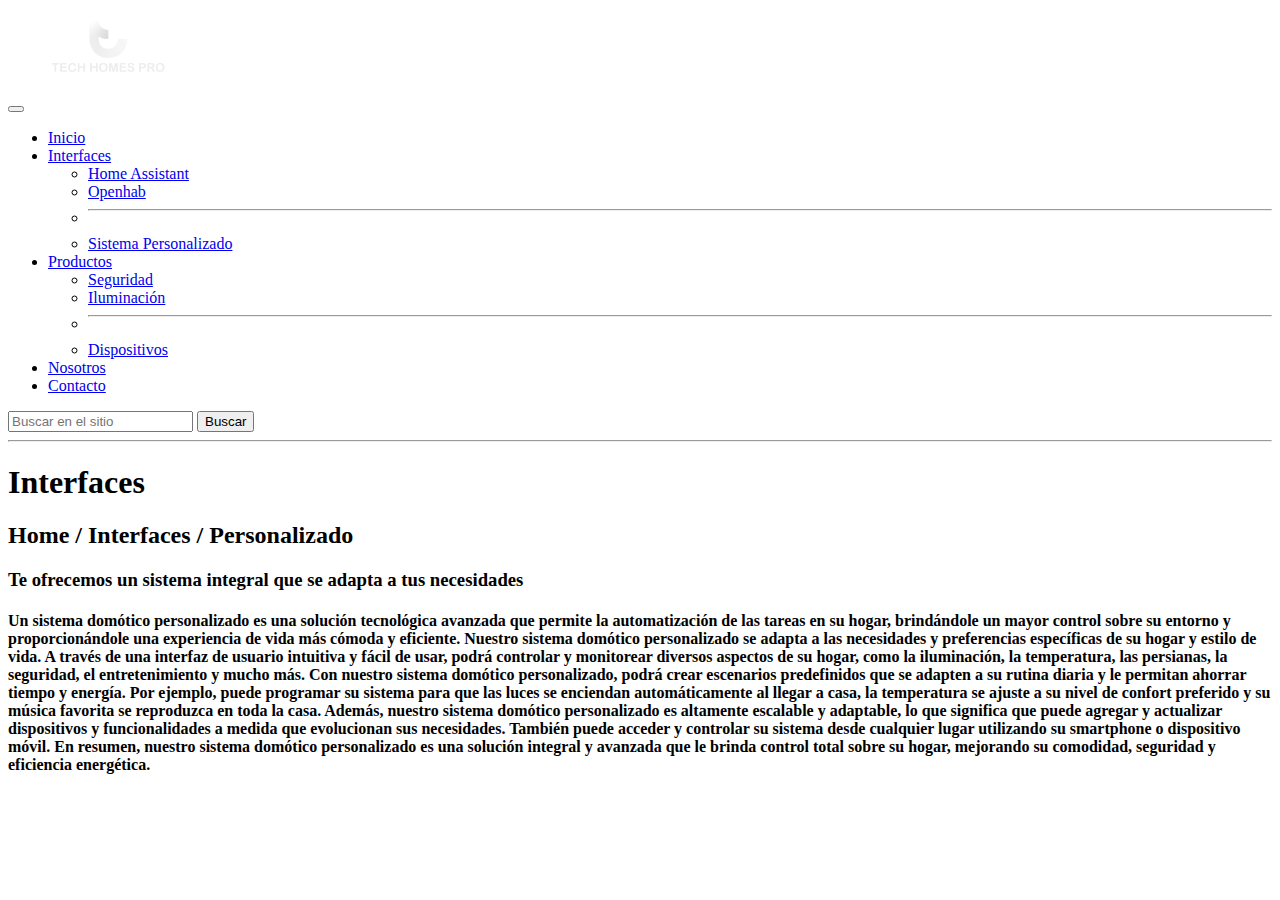
<file: pages/system-custom.html>
<!DOCTYPE html>
<html lang="en">

<head>
  <meta charset="UTF-8">
  <meta http-equiv="X-UA-Compatible" content="IE=edge">
  <meta name="viewport" content="width=device-width, initial-scale=1.0">
  <title>Sistema</title>
  <link href="https://cdn.jsdelivr.net/npm/bootstrap@5.3.0-alpha3/dist/css/bootstrap.min.css" rel="stylesheet"
    integrity="sha384-KK94CHFLLe+nY2dmCWGMq91rCGa5gtU4mk92HdvYe+M/SXH301p5ILy+dN9+nJOZ" crossorigin="anonymous">
  <link rel="preconnect" href="https://fonts.googleapis.com">
  <link rel="preconnect" href="https://fonts.gstatic.com" crossorigin>
  <link
    href="https://fonts.googleapis.com/css2?family=Lato:wght@300&family=Montserrat:wght@500&family=Open+Sans:wght@300;400&family=Playfair+Display:wght@400;500&display=swap"
    rel="stylesheet">
  <link rel="stylesheet" href="../styles/styles.css">
</head>

<body>
  <header>
    <nav class="navbar navbar-expand-lg bg-body-tertiary">
      <div class="container-fluid">
        <figure class="navbar-brand" href="#"><img src="../images/logo.png" alt="Logo" width="120">
        </figure>
        <button class="navbar-toggler" type="button" data-bs-toggle="collapse" data-bs-target="#navbarSupportedContent"
          aria-controls="navbarSupportedContent" aria-expanded="false" aria-label="Toggle navigation">
          <span class="navbar-toggler-icon"></span>
        </button>
        <div class="collapse navbar-collapse" id="navbarSupportedContent">
          <ul class="navbar-nav me-auto mb-2 mb-lg-0">
            <li class="nav-item">
              <a class="nav-link" aria-current="page" href="../index.html">Inicio</a>
            </li>
            <li class="nav-item dropdown">
              <a class="nav-link dropdown-toggle active" href="#" role="button" data-bs-toggle="dropdown"
                aria-expanded="false">
                Interfaces</a>
              <ul class="dropdown-menu">
                <li><a class="dropdown-item" href="../pages/system-hassio.html">Home Assistant</a></li>
                <li><a class="dropdown-item" href="../pages/system-openhab.html">Openhab</a></li>
                <li>
                  <hr class="dropdown-divider">
                </li>
                <li><a class="dropdown-item" href="../pages/system-custom.html">Sistema Personalizado</a></li>
              </ul>
            </li>
            <li class="nav-item dropdown">
              <a class="nav-link dropdown-toggle" href="#" role="button" data-bs-toggle="dropdown"
                aria-expanded="false">
                Productos
              </a>
              <ul class="dropdown-menu">
                <li><a class="dropdown-item" href="../pages/shop-security.html">Seguridad</a></li>
                <li><a class="dropdown-item" href="../pages/shop-ilumination.html">Iluminación</a></li>
                <li>
                  <hr class="dropdown-divider">
                </li>
                <li><a class="dropdown-item" href="../pages/shop-iot.html">Dispositivos</a></li>
              </ul>
            </li>
            <li class="nav-item">
              <a class="nav-link" href="../pages/us.html">Nosotros</a>
            </li>
            <li class="nav-item">
              <a class="nav-link" href="../pages/contact.html">Contacto</a>
            </li>
          </ul>
          <form class="d-flex" role="search">
            <input class="form-control me-2" type="search" placeholder="Buscar en el sitio" aria-label="Search">
            <button class="btn btn-outline-success" type="submit">Buscar</button>
          </form>
        </div>
      </div>
    </nav>
    <hr>

  </header>
  <main>
    <h1 class="titulos container">Interfaces</h1>
    <h2 class="ruta container">Home / Interfaces / Personalizado</h2>
    <h3>
      <p class="encabezado">Te ofrecemos un sistema

        integral que se adapta

        a tus necesidades</p>
    </h3>
    <h4 class="parrafo">
      Un sistema domótico personalizado es una solución tecnológica avanzada que permite la automatización de las
      tareas en su hogar, brindándole un mayor control sobre su entorno y proporcionándole una experiencia de vida más
      cómoda y eficiente.

      Nuestro sistema domótico personalizado se adapta a las necesidades y preferencias específicas de su hogar y
      estilo de vida. A través de una interfaz de usuario intuitiva y fácil de usar, podrá controlar y monitorear
      diversos aspectos de su hogar, como la iluminación, la temperatura, las persianas, la seguridad, el
      entretenimiento y mucho más.

      Con nuestro sistema domótico personalizado, podrá crear escenarios predefinidos que se adapten a su rutina
      diaria y le permitan ahorrar tiempo y energía. Por ejemplo, puede programar su sistema para que las luces se
      enciendan automáticamente al llegar a casa, la temperatura se ajuste a su nivel de confort preferido y su música
      favorita se reproduzca en toda la casa.

      Además, nuestro sistema domótico personalizado es altamente escalable y adaptable, lo que significa que puede
      agregar y actualizar dispositivos y funcionalidades a medida que evolucionan sus necesidades. También puede
      acceder y controlar su sistema desde cualquier lugar utilizando su smartphone o dispositivo móvil.

      En resumen, nuestro sistema domótico personalizado es una solución integral y avanzada que le brinda control
      total sobre su hogar, mejorando su comodidad, seguridad y eficiencia energética.
    </h4>
    </div>
  </main>
  <footer>

  </footer>
  <script src="https://cdn.jsdelivr.net/npm/bootstrap@5.3.0-alpha3/dist/js/bootstrap.bundle.min.js"
    integrity="sha384-ENjdO4Dr2bkBIFxQpeoTz1HIcje39Wm4jDKdf19U8gI4ddQ3GYNS7NTKfAdVQSZe"
    crossorigin="anonymous"></script>

</body>

</html>
</file>
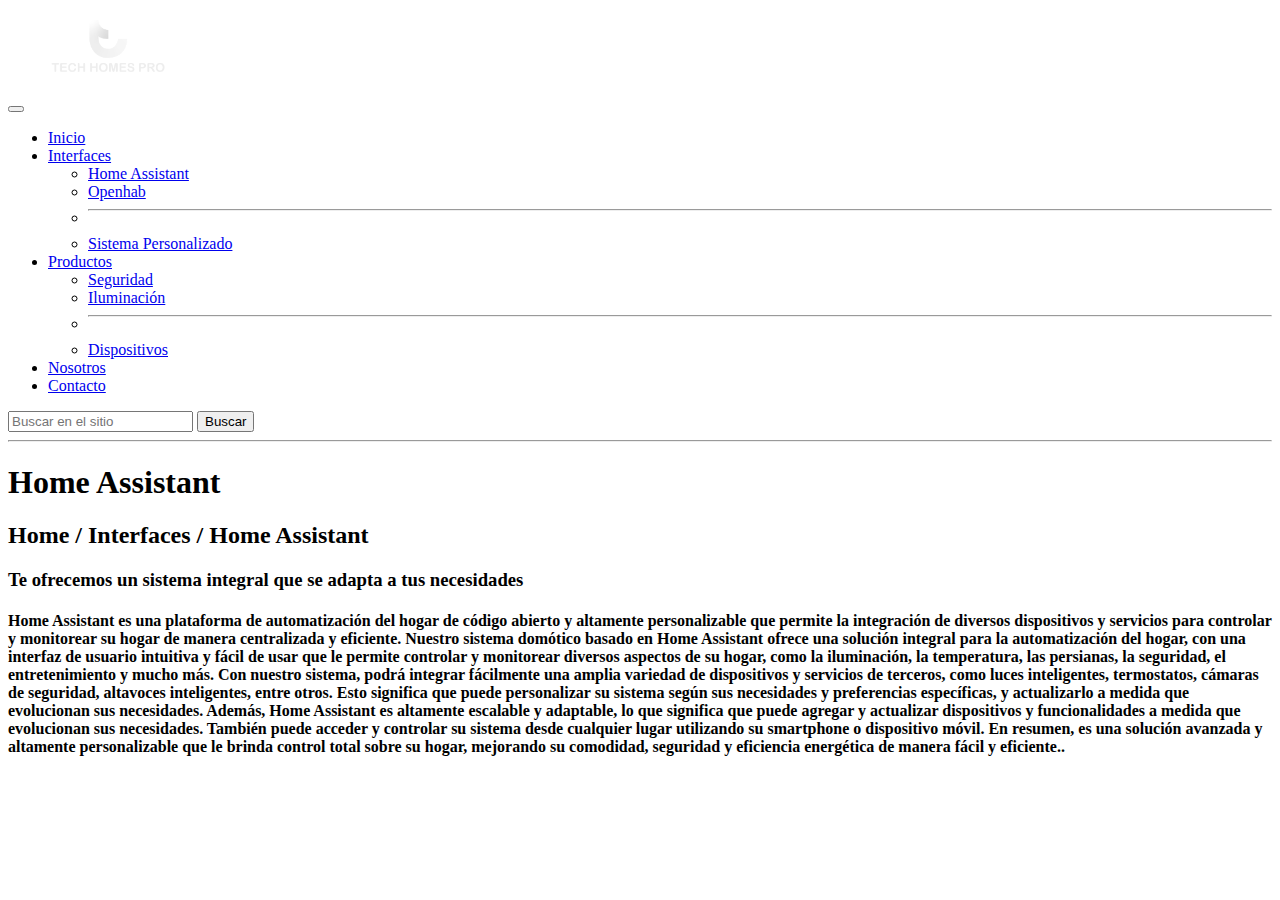
<file: pages/system-hassio.html>
<!DOCTYPE html>
<html lang="en">

<head>
  <meta charset="UTF-8">
  <meta http-equiv="X-UA-Compatible" content="IE=edge">
  <meta name="viewport" content="width=device-width, initial-scale=1.0">
  <title>Sistema</title>
  <link href="https://cdn.jsdelivr.net/npm/bootstrap@5.3.0-alpha3/dist/css/bootstrap.min.css" rel="stylesheet"
    integrity="sha384-KK94CHFLLe+nY2dmCWGMq91rCGa5gtU4mk92HdvYe+M/SXH301p5ILy+dN9+nJOZ" crossorigin="anonymous">
  <link rel="preconnect" href="https://fonts.googleapis.com">
  <link rel="preconnect" href="https://fonts.gstatic.com" crossorigin>
  <link
    href="https://fonts.googleapis.com/css2?family=Lato:wght@300&family=Montserrat:wght@500&family=Open+Sans:wght@300;400&family=Playfair+Display:wght@400;500&display=swap"
    rel="stylesheet">
  <link rel="stylesheet" href="../styles/styles.css">
</head>

<body>
  <header>

    <nav class="navbar navbar-expand-lg bg-body-tertiary">
      <div class="container-fluid">
        <figure class="navbar-brand" href="#"><img src="../images/logo.png" alt="Logo" width="120">
        </figure>
        <button class="navbar-toggler" type="button" data-bs-toggle="collapse" data-bs-target="#navbarSupportedContent"
          aria-controls="navbarSupportedContent" aria-expanded="false" aria-label="Toggle navigation">
          <span class="navbar-toggler-icon"></span>
        </button>
        <div class="collapse navbar-collapse" id="navbarSupportedContent">
          <ul class="navbar-nav me-auto mb-2 mb-lg-0">
            <li class="nav-item">
              <a class="nav-link" aria-current="page" href="../index.html">Inicio</a>
            </li>
            <li class="nav-item dropdown">
              <a class="nav-link dropdown-toggle active" href="#" role="button" data-bs-toggle="dropdown"
                aria-expanded="false">
                Interfaces
              </a>
              <ul class="dropdown-menu">
                <li><a class="dropdown-item" href="../pages/system-hassio.html">Home Assistant</a></li>
                <li><a class="dropdown-item" href="../pages/system-openhab.html">Openhab</a></li>
                <li>
                  <hr class="dropdown-divider">
                </li>
                <li><a class="dropdown-item" href="../pages/system-custom.html">Sistema Personalizado</a></li>
              </ul>
            </li>
            <li class="nav-item dropdown">
              <a class="nav-link dropdown-toggle" href="#" role="button" data-bs-toggle="dropdown"
                aria-expanded="false">
                Productos
              </a>
              <ul class="dropdown-menu">
                <li><a class="dropdown-item" href="../pages/shop-security.html">Seguridad</a></li>
                <li><a class="dropdown-item" href="../pages/shop-ilumination.html">Iluminación</a></li>
                <li>
                  <hr class="dropdown-divider">
                </li>
                <li><a class="dropdown-item" href="../pages/shop-iot.html">Dispositivos</a></li>
              </ul>
            </li>
            <li class="nav-item">
              <a class="nav-link" href="../pages/us.html">Nosotros</a>
            </li>
            <li class="nav-item">
              <a class="nav-link" href="../pages/contact.html">Contacto</a>
            </li>
          </ul>
          <form class="d-flex" role="search">
            <input class="form-control me-2" type="search" placeholder="Buscar en el sitio" aria-label="Search">
            <button class="btn btn-outline-success" type="submit">Buscar</button>
          </form>
        </div>
      </div>
    </nav>
    <hr>

  </header>
  <main>
    <h1 class="titulos container">Home Assistant</h1>
    <h2 class="ruta container">Home / Interfaces / Home Assistant</h2>
    <div>

    </div>
    <h3>
      <p class="encabezado">Te ofrecemos un sistema

        integral que se adapta

        a tus necesidades</p>
    </h3>

    <h4 class=" parrafo"> Home Assistant es una plataforma de automatización del hogar de código abierto y altamente personalizable que
      permite la integración de diversos dispositivos y servicios para controlar y monitorear su hogar de manera
      centralizada y eficiente.

      Nuestro sistema domótico basado en Home Assistant ofrece una solución integral para la automatización del hogar,
      con una interfaz de usuario intuitiva y fácil de usar que le permite controlar y monitorear diversos aspectos de
      su hogar, como la iluminación, la temperatura, las persianas, la seguridad, el entretenimiento y mucho más.

      Con nuestro sistema, podrá integrar fácilmente una amplia variedad de dispositivos y servicios de terceros, como
      luces inteligentes, termostatos, cámaras de seguridad, altavoces inteligentes, entre otros. Esto significa que
      puede personalizar su sistema según sus necesidades y preferencias específicas, y actualizarlo a medida que
      evolucionan sus necesidades.

      Además, Home Assistant es altamente escalable y adaptable, lo que significa que puede agregar y actualizar
      dispositivos y funcionalidades a medida que evolucionan sus necesidades. También puede acceder y controlar su
      sistema desde cualquier lugar utilizando su smartphone o dispositivo móvil.

      En resumen, es una solución avanzada y altamente personalizable que le brinda control total sobre su hogar,
      mejorando su comodidad, seguridad y eficiencia energética de manera fácil y eficiente..
    </h4>
  </main>
  <footer>



  </footer>
  <script src="https://cdn.jsdelivr.net/npm/bootstrap@5.3.0-alpha3/dist/js/bootstrap.bundle.min.js"
    integrity="sha384-ENjdO4Dr2bkBIFxQpeoTz1HIcje39Wm4jDKdf19U8gI4ddQ3GYNS7NTKfAdVQSZe"
    crossorigin="anonymous"></script>

</body>

</html>
</file>
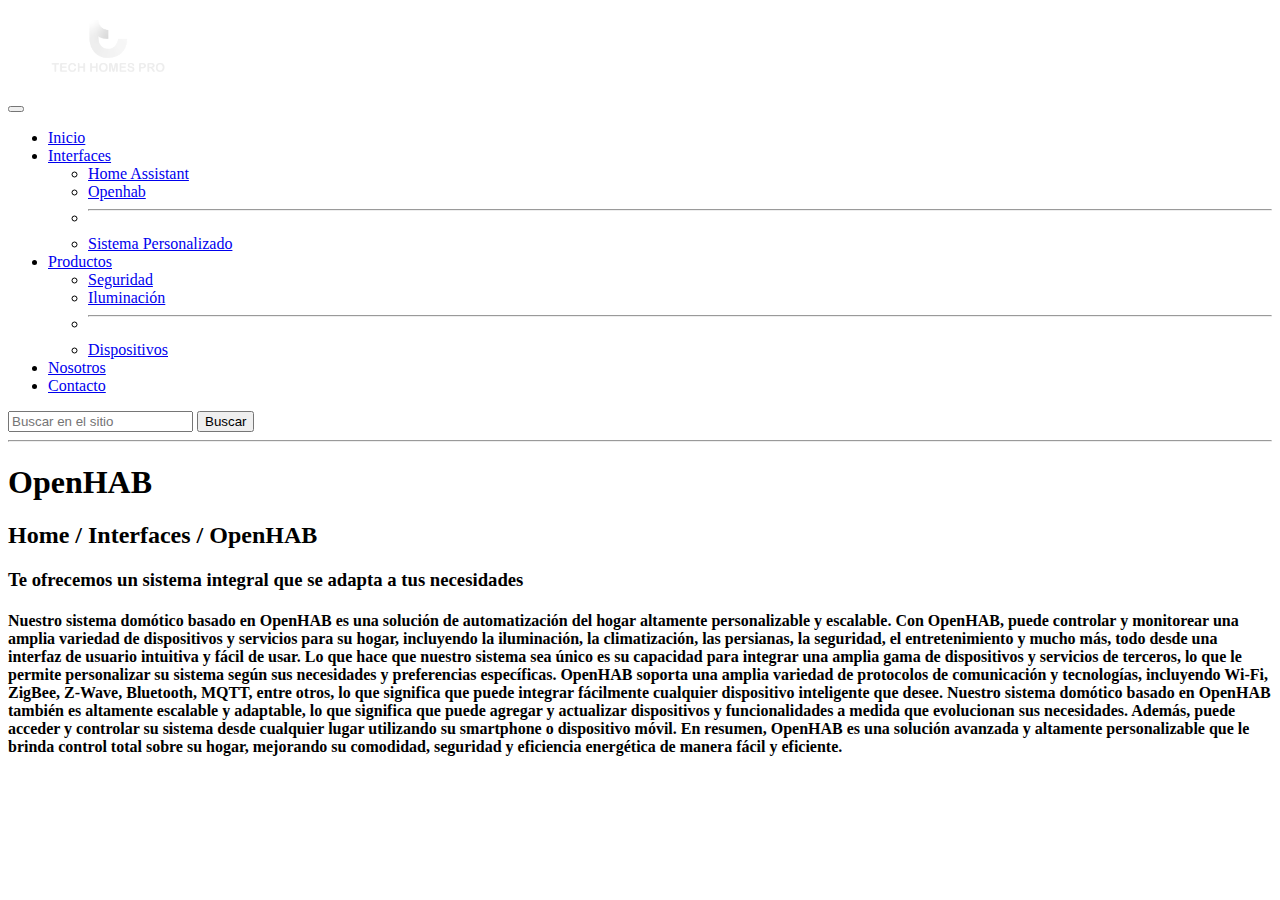
<file: pages/system-openhab.html>
<!DOCTYPE html>
<html lang="en">

<head>
  <meta charset="UTF-8">
  <meta http-equiv="X-UA-Compatible" content="IE=edge">
  <meta name="viewport" content="width=device-width, initial-scale=1.0">
  <title>Sistema</title>
  <link href="https://cdn.jsdelivr.net/npm/bootstrap@5.3.0-alpha3/dist/css/bootstrap.min.css" rel="stylesheet"
    integrity="sha384-KK94CHFLLe+nY2dmCWGMq91rCGa5gtU4mk92HdvYe+M/SXH301p5ILy+dN9+nJOZ" crossorigin="anonymous">
  <link rel="preconnect" href="https://fonts.googleapis.com">
  <link rel="preconnect" href="https://fonts.gstatic.com" crossorigin>
  <link
    href="https://fonts.googleapis.com/css2?family=Lato:wght@300&family=Montserrat:wght@500&family=Open+Sans:wght@300;400&family=Playfair+Display:wght@400;500&display=swap"
    rel="stylesheet">
  <link rel="stylesheet" href="../styles/styles.css">
</head>

<body>
  <header>

    <nav class="navbar navbar-expand-lg bg-body-tertiary">
      <div class="container-fluid">
        <figure class="navbar-brand" href="#"><img src="../images/logo.png" alt="Logo" width="120">
        </figure>
        <button class="navbar-toggler" type="button" data-bs-toggle="collapse" data-bs-target="#navbarSupportedContent"
          aria-controls="navbarSupportedContent" aria-expanded="false" aria-label="Toggle navigation">
          <span class="navbar-toggler-icon"></span>
        </button>
        <div class="collapse navbar-collapse" id="navbarSupportedContent">
          <ul class="navbar-nav me-auto mb-2 mb-lg-0">
            <li class="nav-item">
              <a class="nav-link" aria-current="page" href="../index.html">Inicio</a>
            </li>
            <li class="nav-item dropdown">
              <a class="nav-link dropdown-toggle active" href="#" role="button" data-bs-toggle="dropdown"
                aria-expanded="false">
                Interfaces
              </a>
              <ul class="dropdown-menu">
                <li><a class="dropdown-item" href="../pages/system-hassio.html">Home Assistant</a></li>
                <li><a class="dropdown-item" href="../pages/system-openhab.html">Openhab</a></li>
                <li>
                  <hr class="dropdown-divider">
                </li>
                <li><a class="dropdown-item" href="../pages/system-custom.html">Sistema Personalizado</a></li>
              </ul>
            </li>
            <li class="nav-item dropdown">
              <a class="nav-link dropdown-toggle" href="#" role="button" data-bs-toggle="dropdown"
                aria-expanded="false">
                Productos
              </a>
              <ul class="dropdown-menu">
                <li><a class="dropdown-item" href="../pages/shop-security.html">Seguridad</a></li>
                <li><a class="dropdown-item" href="../pages/shop-ilumination.html">Iluminación</a></li>
                <li>
                  <hr class="dropdown-divider">
                </li>
                <li><a class="dropdown-item" href="../pages/shop-iot.html">Dispositivos</a></li>
              </ul>
            </li>
            <li class="nav-item">
              <a class="nav-link" href="../pages/us.html">Nosotros</a>
            </li>
            <li class="nav-item">
              <a class="nav-link" href="../pages/contact.html">Contacto</a>
            </li>
          </ul>
          <form class="d-flex" role="search">
            <input class="form-control me-2" type="search" placeholder="Buscar en el sitio" aria-label="Search">
            <button class="btn btn-outline-success" type="submit">Buscar</button>
          </form>
        </div>
      </div>
    </nav>
    <hr>

  </header>
  <main>
    <h1 class="titulos container">OpenHAB</h1>
    <h2 class="ruta container">Home / Interfaces / OpenHAB</h2>
    <div>

    </div>
    
    <h3 class="encabezado">
      <p>Te ofrecemos un sistema

        integral que se adapta
        a tus necesidades</p>
    </h3>

    <h4 class="parrafo"> Nuestro sistema domótico basado en OpenHAB es una solución de automatización del hogar altamente personalizable
      y escalable. Con OpenHAB, puede controlar y monitorear una amplia variedad de dispositivos y servicios para su
      hogar, incluyendo la iluminación, la climatización, las persianas, la seguridad, el entretenimiento y mucho más,
      todo desde una interfaz de usuario intuitiva y fácil de usar.

      Lo que hace que nuestro sistema sea único es su capacidad para integrar una amplia gama de dispositivos y
      servicios de terceros, lo que le permite personalizar su sistema según sus necesidades y preferencias específicas.
      OpenHAB soporta una amplia variedad de protocolos de comunicación y tecnologías, incluyendo Wi-Fi, ZigBee, Z-Wave,
      Bluetooth, MQTT, entre otros, lo que significa que puede integrar fácilmente cualquier dispositivo inteligente que
      desee.

      Nuestro sistema domótico basado en OpenHAB también es altamente escalable y adaptable, lo que significa que puede
      agregar y actualizar dispositivos y funcionalidades a medida que evolucionan sus necesidades. Además, puede
      acceder y controlar su sistema desde cualquier lugar utilizando su smartphone o dispositivo móvil.

      En resumen, OpenHAB es una solución avanzada y altamente personalizable que le brinda control total sobre su
      hogar, mejorando su comodidad, seguridad y eficiencia energética de manera fácil y eficiente.
    </h4>

  </main>
  <footer>

  </footer>
  <script src="https://cdn.jsdelivr.net/npm/bootstrap@5.3.0-alpha3/dist/js/bootstrap.bundle.min.js"
    integrity="sha384-ENjdO4Dr2bkBIFxQpeoTz1HIcje39Wm4jDKdf19U8gI4ddQ3GYNS7NTKfAdVQSZe"
    crossorigin="anonymous"></script>

</body>

</html>
</file>
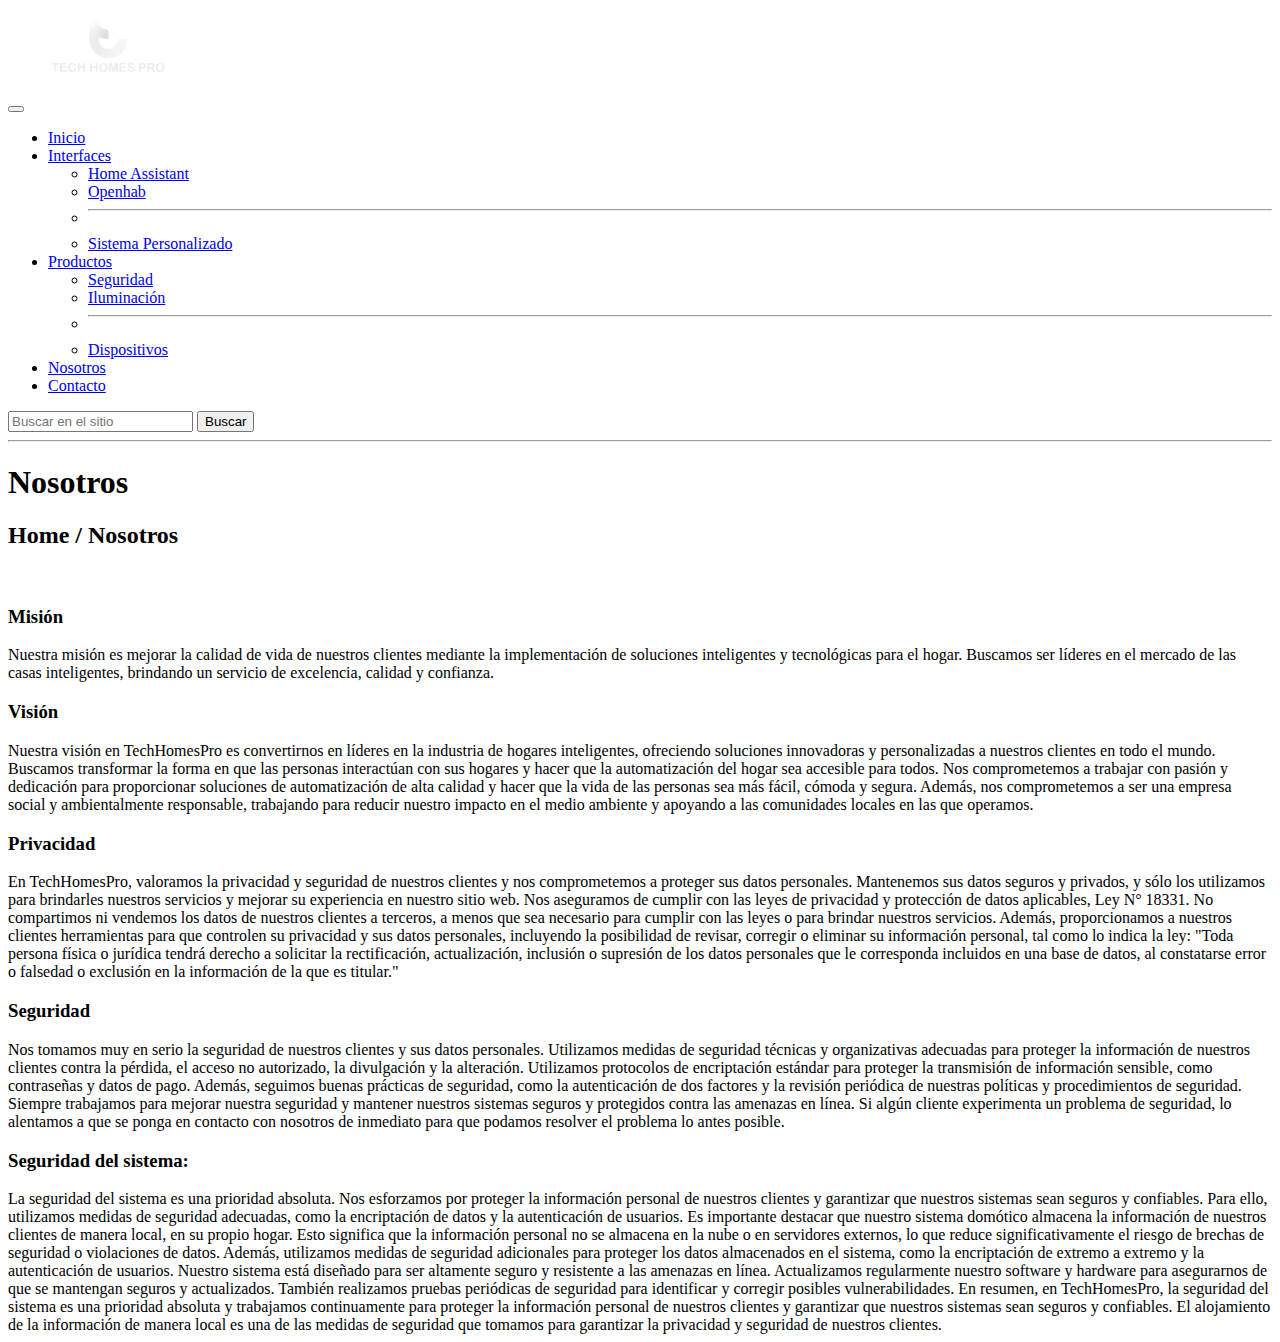
<file: pages/us.html>
<!DOCTYPE html>
<html lang="en">

<head>
    <meta charset="UTF-8">
    <meta http-equiv="X-UA-Compatible" content="IE=edge">
    <meta name="viewport" content="width=device-width, initial-scale=1.0">
    <title>Nosotros</title>
    <link href="https://cdn.jsdelivr.net/npm/bootstrap@5.3.0-alpha3/dist/css/bootstrap.min.css" rel="stylesheet"
    integrity="sha384-KK94CHFLLe+nY2dmCWGMq91rCGa5gtU4mk92HdvYe+M/SXH301p5ILy+dN9+nJOZ" crossorigin="anonymous">
<link rel="preconnect" href="https://fonts.googleapis.com">
<link rel="preconnect" href="https://fonts.gstatic.com" crossorigin>
<link
    href="https://fonts.googleapis.com/css2?family=Lato:wght@300&family=Montserrat:wght@500&family=Open+Sans:wght@300;400&family=Playfair+Display:wght@400;500&display=swap"
    rel="stylesheet">
    <link rel="stylesheet" href="../styles/styles.css">
</head>

<body>
    <header>

        <nav class="navbar navbar-expand-lg bg-body-tertiary">
            <div class="container-fluid">
              <figure class="navbar-brand" href="#"><img src="../images/logo.png" alt="Logo" width="120">
              </figure>
              <button class="navbar-toggler" type="button" data-bs-toggle="collapse" data-bs-target="#navbarSupportedContent"
                aria-controls="navbarSupportedContent" aria-expanded="false" aria-label="Toggle navigation">
                <span class="navbar-toggler-icon"></span>
              </button>
              <div class="collapse navbar-collapse" id="navbarSupportedContent">
                <ul class="navbar-nav me-auto mb-2 mb-lg-0">
                  <li class="nav-item">
                    <a class="nav-link" aria-current="page" href="../index.html">Inicio</a>
                  </li>
                  <li class="nav-item dropdown">
                    <a class="nav-link dropdown-toggle" href="#" role="button" data-bs-toggle="dropdown"
                      aria-expanded="false">
                      Interfaces
                    </a>
                    <ul class="dropdown-menu">
                      <li><a class="dropdown-item" href="../pages/system-hassio.html">Home Assistant</a></li>
                      <li><a class="dropdown-item" href="../pages/system-openhab.html">Openhab</a></li>
                      <li>
                        <hr class="dropdown-divider">
                      </li>
                      <li><a class="dropdown-item" href="../pages/system-custom.html">Sistema Personalizado</a></li>
                    </ul>
                  </li>
                  <li class="nav-item dropdown">
                    <a class="nav-link dropdown-toggle" href="#" role="button" data-bs-toggle="dropdown"
                      aria-expanded="false">
                      Productos
                    </a>
                    <ul class="dropdown-menu">
                      <li><a class="dropdown-item" href="../pages/shop-security.html">Seguridad</a></li>
                      <li><a class="dropdown-item" href="../pages/shop-ilumination.html">Iluminación</a></li>
                      <li>
                        <hr class="dropdown-divider">
                      </li>
                      <li><a class="dropdown-item" href="../pages/shop-iot.html">Dispositivos</a></li>
                    </ul>
                  </li>
                  <li class="nav-item">
                    <a class="nav-link active" href="../pages/us.html">Nosotros</a>
                  </li>
                  <li class="nav-item">
                    <a class="nav-link " href="../pages/contact.html">Contacto</a>
                  </li>
                </ul>
                <form class="d-flex" role="search">
                  <input class="form-control me-2" type="search" placeholder="Buscar en el sitio" aria-label="Search">
                  <button class="btn btn-outline-success" type="submit">Buscar</button>
                </form>
              </div>
            </div>
          </nav>
          <hr>
    </header>
    <main>
      <div class="row">
        <h1 class="titulos container">Nosotros</h1>
        <h2 class="ruta container">Home / Nosotros</h2>
        <br>
        <h3 class="subtitulo container">Misión</h3>
        <article class="parrafo">
            Nuestra misión es mejorar la calidad de vida de nuestros clientes mediante la implementación
            de soluciones inteligentes y tecnológicas para el hogar. Buscamos ser líderes en el mercado de las casas
            inteligentes, brindando un servicio de excelencia, calidad y confianza.
        </article>

        <h3 class="subtitulo container">Visión</h3>
        <article class="parrafo">
          Nuestra visión en TechHomesPro es convertirnos en líderes en la industria de hogares inteligentes, ofreciendo soluciones innovadoras y personalizadas a nuestros clientes en todo el mundo. Buscamos transformar la forma en que las personas interactúan con sus hogares y hacer que la automatización del hogar sea accesible para todos. Nos comprometemos a trabajar con pasión y dedicación para proporcionar soluciones de automatización de alta calidad y hacer que la vida de las personas sea más fácil, cómoda y segura. Además, nos comprometemos a ser una empresa social y ambientalmente responsable, trabajando para reducir nuestro impacto en el medio ambiente y apoyando a las comunidades locales en las que operamos.
        </article>

        <h3 class="subtitulo container">Privacidad</h3>
        <article class="parrafo">
          En TechHomesPro, valoramos la privacidad y seguridad de nuestros clientes y nos comprometemos a proteger sus datos personales. Mantenemos sus datos seguros y privados, y sólo los utilizamos para brindarles nuestros servicios y mejorar su experiencia en nuestro sitio web. Nos aseguramos de cumplir con las leyes de privacidad y protección de datos aplicables, Ley N° 18331. No compartimos ni vendemos los datos de nuestros clientes a terceros, a menos que sea necesario para cumplir con las leyes o para brindar nuestros servicios. Además, proporcionamos a nuestros clientes herramientas para que controlen su privacidad y sus datos personales, incluyendo la posibilidad de revisar, corregir o eliminar su información personal, tal como lo indica la ley: "Toda persona física o jurídica tendrá derecho a solicitar la rectificación, actualización, inclusión o supresión de los datos personales que le corresponda incluidos en una base de datos, al constatarse error o falsedad o exclusión en la información de la que es titular."
        </article>

        <h3 class="subtitulo container">Seguridad</h3>
        <article class="parrafo">
          Nos tomamos muy en serio la seguridad de nuestros clientes y sus datos personales. Utilizamos medidas de seguridad técnicas y organizativas adecuadas para proteger la información de nuestros clientes contra la pérdida, el acceso no autorizado, la divulgación y la alteración. Utilizamos protocolos de encriptación estándar para proteger la transmisión de información sensible, como contraseñas y datos de pago. Además, seguimos buenas prácticas de seguridad, como la autenticación de dos factores y la revisión periódica de nuestras políticas y procedimientos de seguridad. Siempre trabajamos para mejorar nuestra seguridad y mantener nuestros sistemas seguros y protegidos contra las amenazas en línea. Si algún cliente experimenta un problema de seguridad, lo alentamos a que se ponga en contacto con nosotros de inmediato para que podamos resolver el problema lo antes posible.
        </article>

        <h3 class="subtitulo container">Seguridad del sistema:</h3>
        <article class="parrafo">
          La seguridad del sistema es una prioridad absoluta. Nos esforzamos por proteger la información personal de nuestros clientes y garantizar que nuestros sistemas sean seguros y confiables. Para ello, utilizamos medidas de seguridad adecuadas, como la encriptación de datos y la autenticación de usuarios.
          
          Es importante destacar que nuestro sistema domótico almacena la información de nuestros clientes de manera local, en su propio hogar. Esto significa que la información personal no se almacena en la nube o en servidores externos, lo que reduce significativamente el riesgo de brechas de seguridad o violaciones de datos. Además, utilizamos medidas de seguridad adicionales para proteger los datos almacenados en el sistema, como la encriptación de extremo a extremo y la autenticación de usuarios.
          
          Nuestro sistema está diseñado para ser altamente seguro y resistente a las amenazas en línea. Actualizamos regularmente nuestro software y hardware para asegurarnos de que se mantengan seguros y actualizados. También realizamos pruebas periódicas de seguridad para identificar y corregir posibles vulnerabilidades.
          
          En resumen, en TechHomesPro, la seguridad del sistema es una prioridad absoluta y trabajamos continuamente para proteger la información personal de nuestros clientes y garantizar que nuestros sistemas sean seguros y confiables. El alojamiento de la información de manera local es una de las medidas de seguridad que tomamos para garantizar la privacidad y seguridad de nuestros clientes.
        </article>


      </div>
    </main>
    <footer>
    </footer>
    <script src="https://cdn.jsdelivr.net/npm/bootstrap@5.3.0-alpha3/dist/js/bootstrap.bundle.min.js"
    integrity="sha384-ENjdO4Dr2bkBIFxQpeoTz1HIcje39Wm4jDKdf19U8gI4ddQ3GYNS7NTKfAdVQSZe"
    crossorigin="anonymous"></script>

</body>

</html>
</file>
<file: styles/styles.css>
.navbar-brand {
  width: 5vh;
}

/* 
font-family: 'Lato', sans-serif; textos largos
font-family: 'Montserrat', sans-serif; encabezados y titulos
font-family: 'Open Sans', sans-serif; botones y navbar
font-family: 'Playfair Display', serif; titulos importantes/ruta
*/
/*
Azul oscuro (#003366) elementos destacados
Azul medianoche (#1A237E) areas imnportantes
Azul cobalto (#0A3D91) 
Azul claro (#4FC3F7)
Gris claro (#F5F5F5)
Blanco (#FFFFFF)
*/

/*# sourceMappingURL=styles.css.map */
</file>
